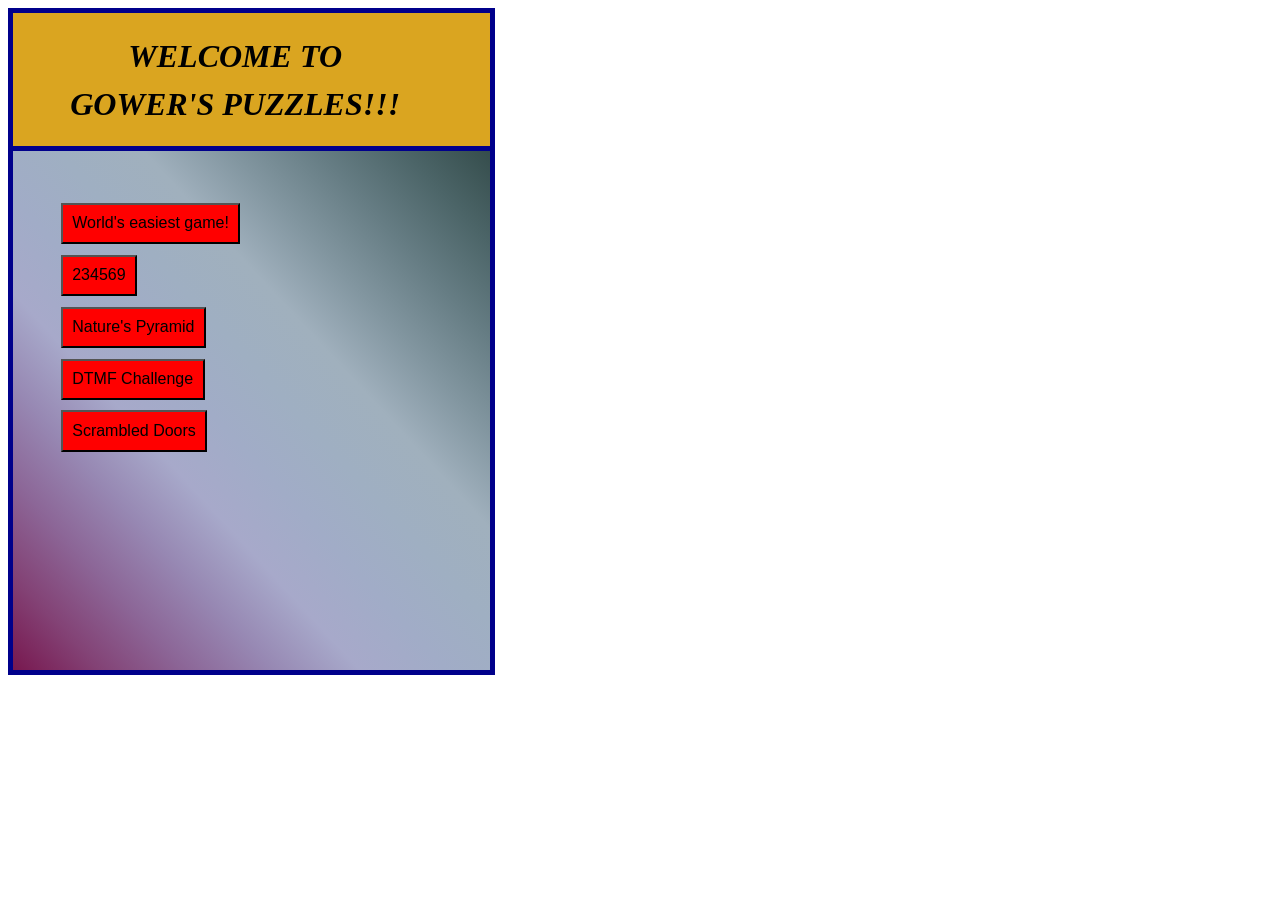
<file: index.html>
<!DOCTYPE html>
<html>
<head>
<meta charset="UTF-8">
<meta charset="UTF-8">
<meta name="author" content="Gower Cox">
<meta name="description" content="Home Page">
<meta name="viewport" content="width=device-width, initial-scale=1.0">
<link rel="stylesheet" href="mp_client.css">
<title>Welcome</title>
</head>
<body>

<div id="mainContainer">

  <div id="headerPortion">
    <p id="MCHP_MSG">WELCOME TO<br>GOWER'S PUZZLES!!!</p>
  </div>
  <div id="puzzleList">
  
  	<button type="button" id="playWEG"
	onclick="openPuzzle('WEGClient.html')">World's easiest game!</button>
  
  	<button type="button" id="play234560"
	onclick="openPuzzle('234569_main.html')">234569</button>
  
  	<button type="button" id="playNaturesPyramid"
	onclick="openPuzzle('np_client.html')">Nature's Pyramid</button>
  
  	<button type="button" id="playDTMFChallenge"
	onclick="openPuzzle('DTMFChallengeMain.html')">DTMF Challenge</button>
  
  	<button type="button" id="playScrambledDoors"
	onclick="openPuzzle('ScrambledDoorsMain.html')">Scrambled Doors</button>
	
  </div>

</div>


<span id="closeX" onclick="closePuzzle()">&times;</span>

<div id="gameContainer">
	<iframe id="gameFrame" title="Description of content"></iframe>
</div>
	
</body>
<script src="mp_client.js"></script>
</html>
</file>
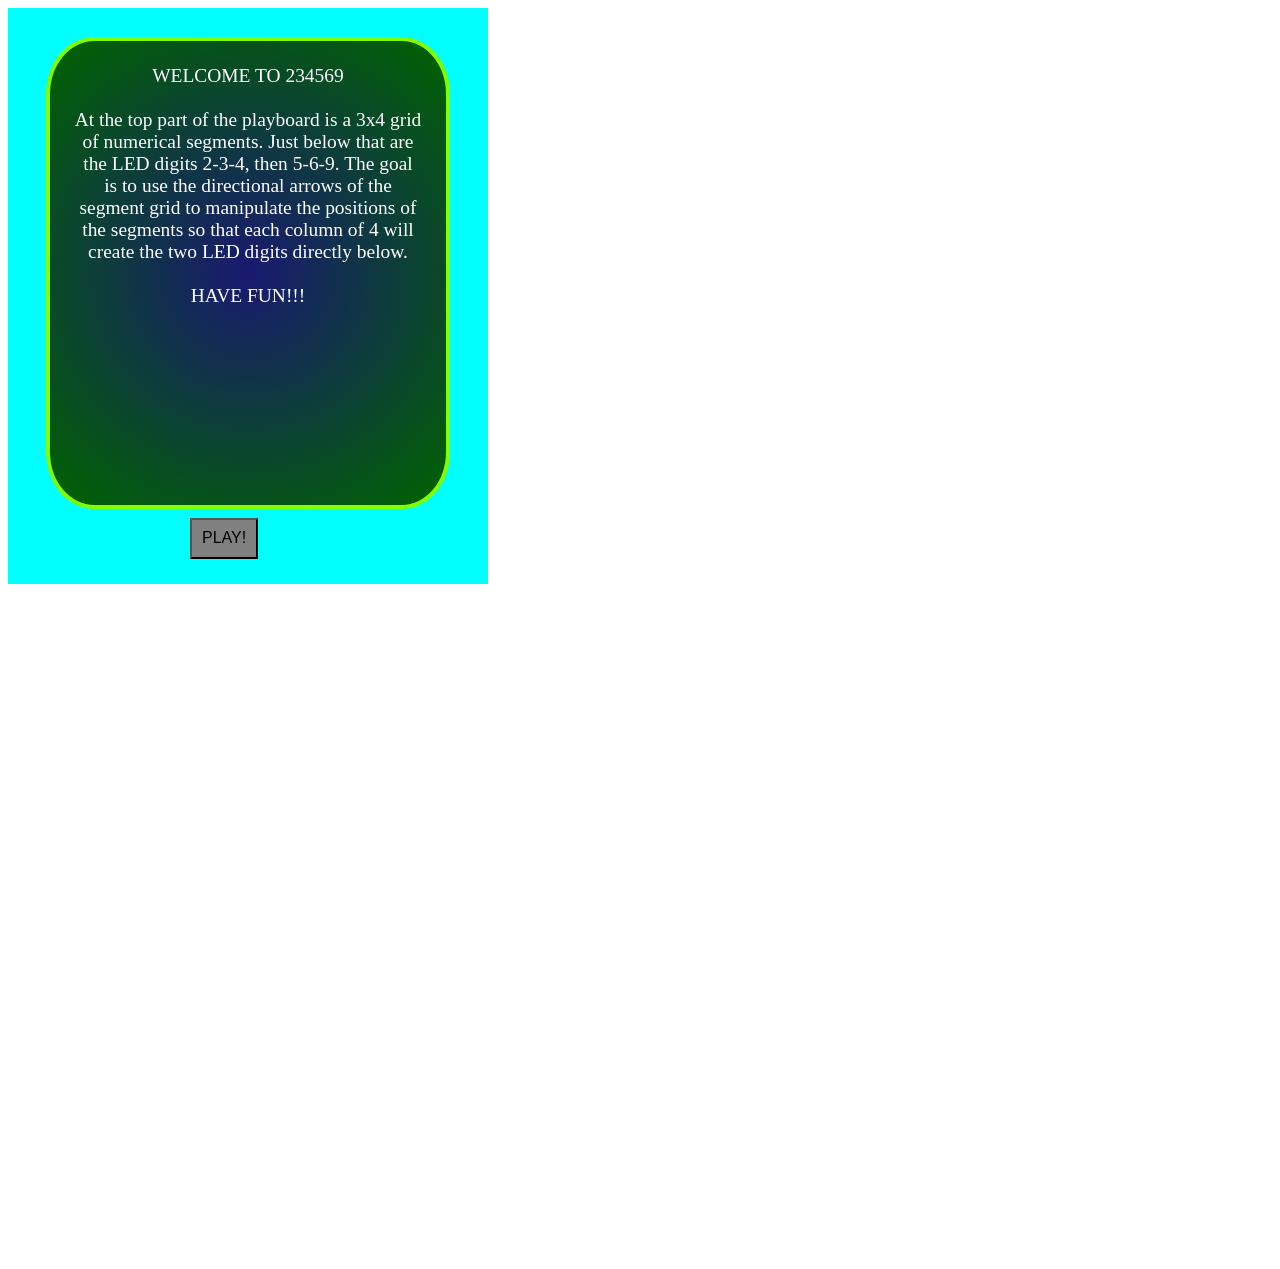
<file: 234569_main.html>
<!DOCTYPE html>
<html>
<head>
<meta charset="UTF-8">
<meta name="author" content="Gower Cox">
<meta name="description" content="Logic puzzle">
<meta name="viewport" content="width=device-width, initial-scale=1.0">
<link rel="stylesheet" href="234569_client.css">
<title>234569</title>
</head>
<body>

<div id="welcomeScreen" class="renderInvisible">
	<span id="welcomeScreenSpan"></span>
	<button type="button" id="playButton"
	onclick="enactPlayCallbackMC()"
    ontouchstart="enactPlayCallbackT()">PLAY!</button>
</div>

<div id="arrowContainer" class="renderInvisible">
	<button type="button" id="arrowTop_0" class="arrowTop" onclick="arrowCallbackMC(this)"></button>
	<button type="button" id="arrowTop_1" class="arrowTop" onclick="arrowCallbackMC(this)"></button>
	<button type="button" id="arrowTop_2" class="arrowTop" onclick="arrowCallbackMC(this)"></button>
	<button type="button" id="arrowRight_0" class="arrowRight" onclick="arrowCallbackMC(this)"></button>
	<button type="button" id="arrowRight_1" class="arrowRight" onclick="arrowCallbackMC(this)"></button>
	<button type="button" id="arrowRight_2" class="arrowRight" onclick="arrowCallbackMC(this)"></button>
	<button type="button" id="arrowRight_3" class="arrowRight" onclick="arrowCallbackMC(this)"></button>
	<button type="button" id="arrowLeft_0" class="arrowLeft" onclick="arrowCallbackMC(this)"></button>
	<button type="button" id="arrowLeft_1" class="arrowLeft" onclick="arrowCallbackMC(this)"></button>
	<button type="button" id="arrowLeft_2" class="arrowLeft" onclick="arrowCallbackMC(this)"></button>
	<button type="button" id="arrowLeft_3" class="arrowLeft" onclick="arrowCallbackMC(this)"></button>
	<button type="button" id="arrowBottom_0" class="arrowBottom" onclick="arrowCallbackMC(this)"></button>
	<button type="button" id="arrowBottom_1" class="arrowBottom" onclick="arrowCallbackMC(this)"></button>
	<button type="button" id="arrowBottom_2" class="arrowBottom" onclick="arrowCallbackMC(this)"></button>
	<div id="leftUndercolor"></div>
	<div id="midUndercolor"></div>
	<div id="rightUndercolor"></div>
</div>

<div id="nonArrowContainer" class="renderInvisible">
	<div id="leftUndercolor_na"></div>
	<div id="midUndercolor_na"></div>
	<div id="rightUndercolor_na"></div>
</div>

<div id="segmentGrid" class="renderInvisible">
  <div id="square_0_0_perimeter" class="squarePerimeter">
    <div id="IP_0_0" class="innerPerimeter innerPerimeterDefault">
    </div>
  </div>
  <div id="square_0_1_perimeter" class="squarePerimeter">
    <div id="IP_0_1" class="innerPerimeter innerPerimeterDefault">
    </div>
  </div>
  <div id="square_0_2_perimeter" class="squarePerimeter">
    <div id="IP_0_2" class="innerPerimeter innerPerimeterDefault">
    </div>
  </div>
  <div id="square_1_0_perimeter" class="squarePerimeter">
    <div id="IP_1_0" class="innerPerimeter innerPerimeterDefault">
    </div>
  </div>
  <div id="square_1_1_perimeter" class="squarePerimeter">
    <div id="IP_1_1" class="innerPerimeter innerPerimeterDefault">
    </div>
  </div>
  <div id="square_1_2_perimeter" class="squarePerimeter">
    <div id="IP_1_2" class="innerPerimeter innerPerimeterDefault">
    </div>
  </div>
  <div id="square_2_0_perimeter" class="squarePerimeter">
    <div id="IP_2_0" class="innerPerimeter innerPerimeterDefault">
    </div>
  </div>
  <div id="square_2_1_perimeter" class="squarePerimeter">
    <div id="IP_2_1" class="innerPerimeter innerPerimeterDefault">
    </div>
  </div>
  <div id="square_2_2_perimeter" class="squarePerimeter">
    <div id="IP_2_2" class="innerPerimeter innerPerimeterDefault">
    </div>
  </div>
  <div id="square_3_0_perimeter" class="squarePerimeter">
    <div id="IP_3_0" class="innerPerimeter innerPerimeterDefault">
    </div>
  </div>
  <div id="square_3_1_perimeter" class="squarePerimeter">
    <div id="IP_3_1" class="innerPerimeter innerPerimeterDefault">
    </div>
  </div>
  <div id="square_3_2_perimeter" class="squarePerimeter">
    <div id="IP_3_2" class="innerPerimeter innerPerimeterDefault">
    </div>
  </div>
  
</div>

<div id="rowOverlayGrid" class="renderInvisible">

	<div id="OGenericRow">
		<div id="rowSlider">
		  <div id="squareOGR_leftee_perimeter" class="squarePerimeter">
		    <div id="OGRIP_leftee" class="innerPerimeter">
		    </div>
		  </div>
		  <div id="squareOGR_0_perimeter" class="squarePerimeter">
		    <div id="OGRIP_0" class="innerPerimeter">
		    </div>
		  </div>
		  <div id="squareOGR_1_perimeter" class="squarePerimeter">
		    <div id="OGRIP_1" class="innerPerimeter">
		    </div>
		  </div>
		  <div id="squareOGR_2_perimeter" class="squarePerimeter">
		    <div id="OGRIP_2" class="innerPerimeter">
		    </div>
		  </div>
		  <div id="squareOGR_rightee_perimeter" class="squarePerimeter">
		    <div id="OGRIP_rightee" class="innerPerimeter">
		    </div>
		  </div>
		</div>  
	</div>

</div>

<div id="columnOverlayGrid" class="renderInvisible">

	<div id="OGenericColumn">
		<div id="columnSlider">
			<div id="columnOGC_uppee_perimeter" class="squarePerimeter">
			    <div id="OGCIP_uppee" class="innerPerimeter">
			    </div>
			</div>
			<div id="columnOGC_0_perimeter" class="squarePerimeter">
			    <div id="OGCIP_0" class="innerPerimeter">
			    </div>
			</div>
			<div id="columnOGC_1_perimeter" class="squarePerimeter">
			    <div id="OGCIP_1" class="innerPerimeter">
			    </div>
			</div>
			<div id="columnOGC_2_perimeter" class="squarePerimeter">
			    <div id="OGCIP_2" class="innerPerimeter">
			    </div>
			</div>
			<div id="columnOGC_3_perimeter" class="squarePerimeter">
			    <div id="OGCIP_3" class="innerPerimeter">
			    </div>
			</div>
			<div id="columnOGC_downee_perimeter" class="squarePerimeter">
			    <div id="OGCIP_downee" class="innerPerimeter">
			    </div>
			</div>
		</div>
	</div>

</div>

<div id="digitGrid" class="renderInvisible">
  <div id="digit_0_0_perimeter" class="digitPerimeter">
    <div id="DGIP_0_0" class="innerPerimeter innerPerimeterDefault">
    	<div class="piece0 pieceDefault"></div>
    	<div class="piece2 pieceDefault"></div>
    	<div class="piece3 pieceDefault"></div>
    	<div class="piece4 pieceDefault"></div>
    	<div class="piece6 pieceDefault"></div>
    </div>
  </div>
  <div id="digit_0_1_perimeter" class="digitPerimeter">
    <div id="DGIP_0_1" class="innerPerimeter innerPerimeterDefault">
    	<div class="piece0 pieceDefault"></div>
    	<div class="piece2 pieceDefault"></div>
    	<div class="piece3 pieceDefault"></div>
    	<div class="piece5 pieceDefault"></div>
    	<div class="piece6 pieceDefault"></div>
    </div>
  </div>
  <div id="digit_0_2_perimeter" class="digitPerimeter">
    <div id="DGIP_0_2" class="innerPerimeter innerPerimeterDefault">
    	<div class="piece1 pieceDefault"></div>
    	<div class="piece2 pieceDefault"></div>
    	<div class="piece3 pieceDefault"></div>
    	<div class="piece5 pieceDefault"></div>
    </div>
  </div>
  <div id="digit_1_0_perimeter" class="digitPerimeter">
    <div id="DGIP_1_0" class="innerPerimeter innerPerimeterDefault">
    	<div class="piece0 pieceDefault"></div>
    	<div class="piece1 pieceDefault"></div>
    	<div class="piece3 pieceDefault"></div>
    	<div class="piece5 pieceDefault"></div>
    	<div class="piece6 pieceDefault"></div>
    </div>
  </div>
  <div id="digit_1_1_perimeter" class="digitPerimeter">
    <div id="DGIP_1_1" class="innerPerimeter innerPerimeterDefault">
    	<div class="piece0 pieceDefault"></div>
    	<div class="piece1 pieceDefault"></div>
    	<div class="piece3 pieceDefault"></div>
    	<div class="piece4 pieceDefault"></div>
    	<div class="piece5 pieceDefault"></div>
    	<div class="piece6 pieceDefault"></div>
    </div>
  </div>
  <div id="digit_1_2_perimeter" class="digitPerimeter">
    <div id="DGIP_1_2" class="innerPerimeter innerPerimeterDefault">
    	<div class="piece0 pieceDefault"></div>
    	<div class="piece1 pieceDefault"></div>
    	<div class="piece2 pieceDefault"></div>
    	<div class="piece3 pieceDefault"></div>
    	<div class="piece5 pieceDefault"></div>
    	<div class="piece6 pieceDefault"></div>
    </div>
  </div>
</div>


<div id="tallyBoard" class="renderInvisible">
  <span id="turnCountLabel">Turn Count</span>
  <p id="TCField"></p>
  <button id="resetButton" type="button" class="" onclick="resetMC()" ontouchstart="resetT()"></button>
  <span id="GOLabel" class="renderInvisible">GAME OVER!!!</span>
  <span id="RLabel" class="renderInvisible">Resetting…</span>
  <p id="TBGO_smiley" class="renderInvisible">&#128578;</p>
</div>

<div id="keepGoingDialogueNFM" class="renderInvisible">
  <span id="KGD_MSGNFM">Partially matched!!!</span>
  <p id="KGD_smileyNFM">&#128578;</p>
</div>

<div id="keepGoingDialogueNM" class="renderInvisible">
  <span id="KGD_MSGNM">Keep going!!!</span>
  <p id="KGD_smileyNM">&#128578;</p>
</div>

<div id="gameOverDialogue" class="renderInvisible">
  <span id="GOMSG"></span>
  <p id="GO_smiley1">&#128578;</p>
  <p id="GO_smiley2">&#128578;</p>
  <p id="GO_smiley3">&#128578;</p>
</div>


</body>
<script src="234569_main.js"></script>
<script src="np_utilities.js"></script>
<script src="sound.js"></script>
</html>
</file>
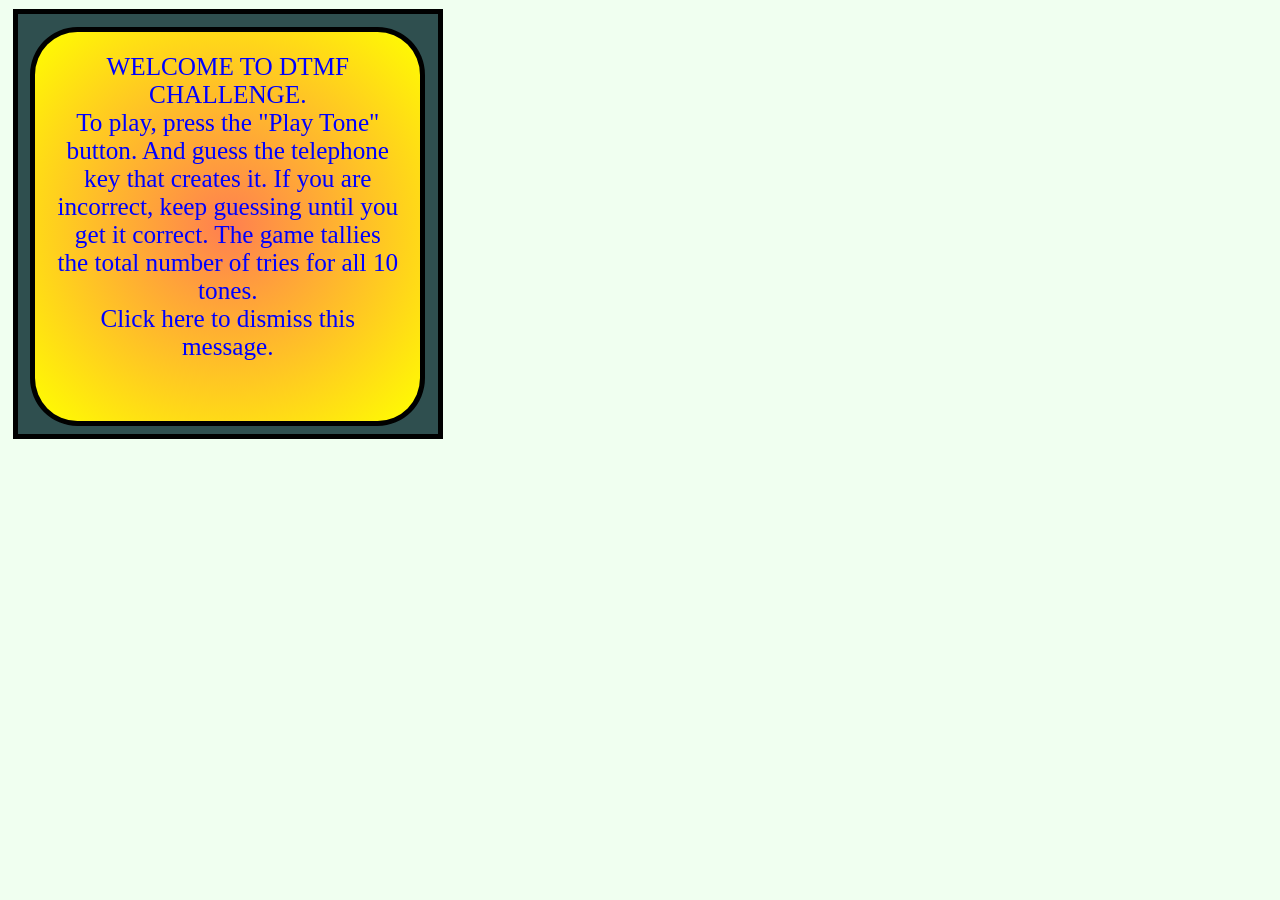
<file: DTMFChallengeMain.html>
<!DOCTYPE html>
<html>
<head>
<meta charset="UTF-8">
<meta name="author" content="Gower Cox">
<meta name="description" content="Logic puzzle">
<meta name="viewport" content="width=device-width, initial-scale=1.0">
<link rel="stylesheet" href="DTMFChallenge.css">
<title>DTMF CHALLENGE</title>
</head>
<body>

<div id="welcomeScreen" class="renderInvisible" 
	    onclick="closeWelcomeScreenMC()"
	    ontouchstart="closeWelcomeScreenT()">
	<span id="welcomeScreenSpan"></span>
</div>

<div id="playBoard" class="renderInvisible">
	<div id="digit1" class="position1 digit" onclick="tryToneMC(this)" ontouchstart="tryToneT(this)">1</div>
	<div id="digit2" class="position2 digit" onclick="tryToneMC(this)" ontouchstart="tryToneT(this)">2</div>
	<div id="digit3" class="position3 digit" onclick="tryToneMC(this)" ontouchstart="tryToneT(this)">3</div>
	<div id="digit4" class="position4 digit" onclick="tryToneMC(this)" ontouchstart="tryToneT(this)">4</div>
	<div id="digit5" class="position5 digit" onclick="tryToneMC(this)" ontouchstart="tryToneT(this)">5</div>
	<div id="digit6" class="position6 digit" onclick="tryToneMC(this)" ontouchstart="tryToneT(this)">6</div>
	<div id="digit7" class="position7 digit" onclick="tryToneMC(this)" ontouchstart="tryToneT(this)">7</div>
	<div id="digit8" class="position8 digit" onclick="tryToneMC(this)" ontouchstart="tryToneT(this)">8</div>
	<div id="digit9" class="position9 digit" onclick="tryToneMC(this)" ontouchstart="tryToneT(this)">9</div>
	<div id="digit0" class="position0 digit" onclick="tryToneMC(this)" ontouchstart="tryToneT(this)">0</div>
	<span id="redX" class="renderInvisible">&#x274C;</span>
	<span id="greenCheckmark" class="renderInvisible">&#x2705;</span>
</div>

<div id="tallyBoard" class="renderInvisible">
	<span id="TBTriesLabel">Tries:</span>
	<p id="TBTriesField"></p>
	<button id="reButton" type="button"
		onclick="resetMC()"
		ontouchstart="resetT()">RESET</button>
	<button id="playRandomTone" type="button"
		onclick="playRandomToneMC()"
		ontouchstart="playRandomToneT()">Play Tone</button>
	<span id="GOFinalMessage" class="renderInvisible">Game Over</span>
	<div class="VScontainer">
		<input id="volumeSlider" type="range" min="1" max="100" value="60">
	</div>
</div>

<div id="gamOverPopup" class="renderInvisible">
	<span id="GOPMessage"></span>
	<span id="GOPSmily">&#128515;</span>
</div>

<div id="blockingOverlay" class="renderInvisible">
</div>



</body>
<script src="DTMFChallengeMain.js"></script>
<script src="sound.js"></script>
<script src="np_utilities.js"></script>
</html>
</file>
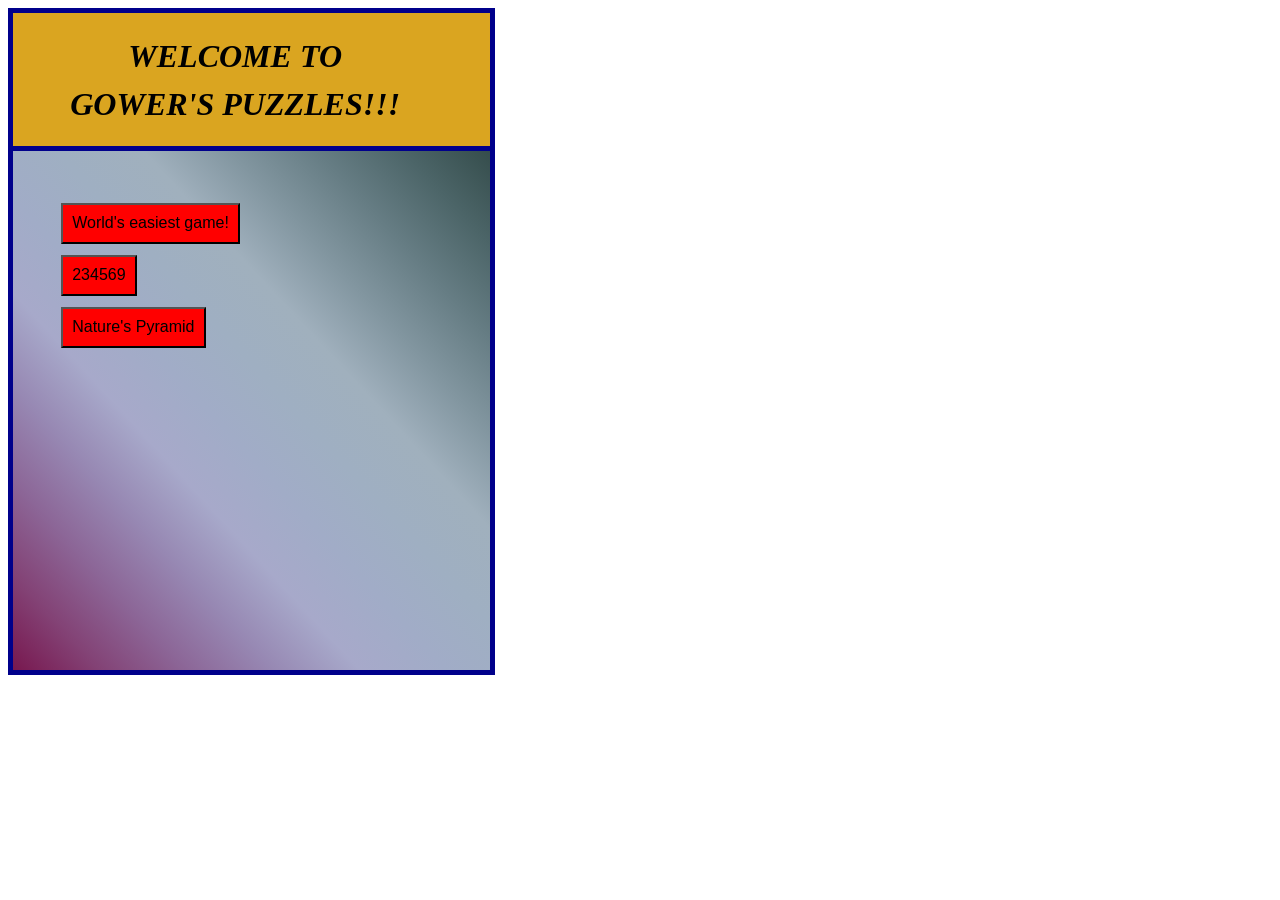
<file: mp_client.html>
<!DOCTYPE html>
<html>
<head>
<meta charset="UTF-8">
<meta charset="UTF-8">
<meta name="author" content="Gower Cox">
<meta name="description" content="Home Page">
<meta name="viewport" content="width=device-width, initial-scale=1.0">
<link rel="stylesheet" href="mp_client.css">
<title>Welcome</title>
</head>
<body>

<div id="mainContainer">

  <div id="headerPortion">
    <p id="MCHP_MSG">WELCOME TO<br>GOWER'S PUZZLES!!!</p>
  </div>
  <div id="puzzleList">
  
  	<button type="button" id="playWEG"
	onclick="openPuzzle('WEGClient.html')">World's easiest game!</button>
  
  	<button type="button" id="play234560"
	onclick="openPuzzle('234569_main.html')">234569</button>
  
  	<button type="button" id="playNaturesPyramid"
	onclick="openPuzzle('np_client.html')">Nature's Pyramid</button>
	
  </div>

</div>


<span id="closeX" onclick="closePuzzle()">&times;</span>

<div id="gameContainer">
	<iframe id="gameFrame" title="Description of content"></iframe>
</div>
	
</body>
<script src="mp_client.js"></script>
</html>
</file>
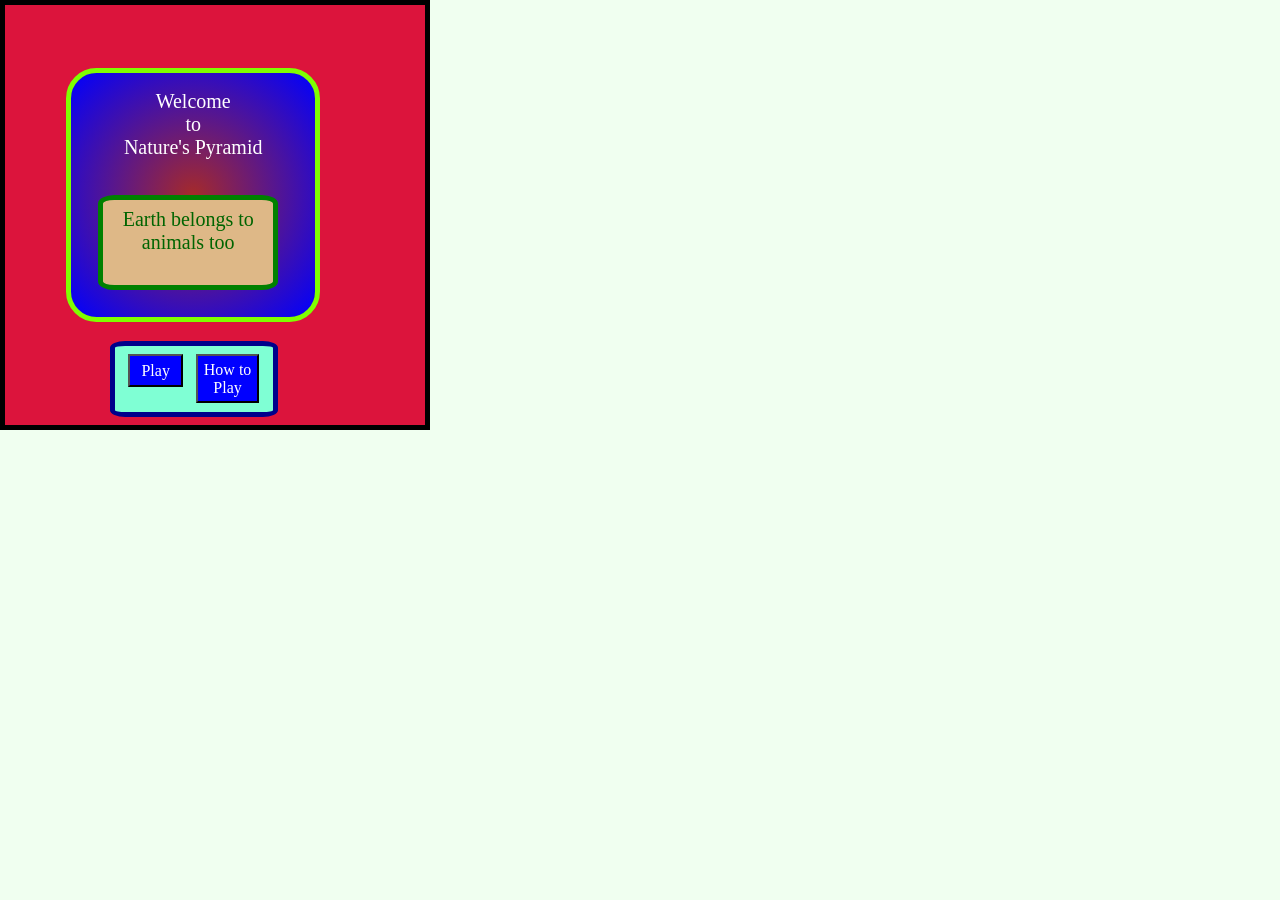
<file: np_client.html>
<!DOCTYPE html>
<html>
<head>
<meta charset="UTF-8">
<meta name="author" content="Gower Cox">
<meta name="description" content="Logic puzzle">
<meta name="viewport" content="width=device-width, initial-scale=1.0">
<link rel="stylesheet" href="np_client.css">
<title>Nature's Pyramid</title>
</head>
<body>

<div id="welcomeScreen" class="renderInvisible">
  <div id="helloBox">
    <span>Welcome<br> to <br>Nature's Pyramid<br><br></span>
    <div id="sloganContainer">
      <span id="sloganSpan"></span>
    </div>
  </div>
  <div id="buttonContainer">
    <button type="button" id="playButton"
	    onclick="enactPlayMC()"
	    ontouchstart="enactPlayT()">Play</button>   
    <button type="button" id="instructionButton"
	    onclick="displayInstructionsMC()"
	    ontouchstart="displayInstructionsT()">How to<br>Play</button>
  </div>
</div>

<div id="instructionOverlay" class="renderInvisible"
	    onclick="closeInstructionOverlayMC()"
	    ontouchstart="closeInstructionOverlayT()">
    <span id="instructionDescriptionSpan"></span>
</div>

<div id="titleContainer" class="renderInvisible">
	<span id="TCLeft">Nature's</span>
	<span id="TCRight">Pyramid</span>
</div>

<div id="mainPyramid" class="renderInvisible">
  <div id="pl1" class="pyramidLevel">
     <div id="pl1_1" class="emojiSlot renderInvisible"></div>
     <div id="pl1LevelLabel" class="renderInvisible">AIR LEVEL</div>
  </div>
  <div id="pl2" class="pyramidLevel">
     <div id="pl2_1" class="eCommon2 emojiSlot renderInvisible"></div>
     <div id="pl2_2" class="eCommon2 emojiSlot renderInvisible"></div>
     <div id="pl2LevelLabel" class="renderInvisible">LAND/FOREST LEVEL</div>
  </div>
  <div id="pl3" class="pyramidLevel">
     <div id="pl3_1" class="eCommon3 emojiSlot renderInvisible"></div>
     <div id="pl3_2" class="eCommon3 emojiSlot renderInvisible"></div>
     <div id="pl3_3" class="eCommon3 emojiSlot renderInvisible"></div>
     <div id="pl3LevelLabel" class="renderInvisible">SEA LEVEL</div>
  </div>	
</div>

<div id="bottomBoard" class="renderInvisible">
	<span id="ETLabel"></span>
	<div id="emojiTray">
	  <span id="emojiTraySlot1" class="emojiTrayDesc" 
	  	onclick="emojiClickMC(this)"
		ontouchstart="emojiClickT(this)"></span>
	  <span id="emojiTraySlot2" class="emojiTrayDesc" 
	  	onclick="emojiClickMC(this)"
		ontouchstart="emojiClickT(this)"></span>
	  <span id="emojiTraySlot3" class="emojiTrayDesc" 
	  	onclick="emojiClickMC(this)"
		ontouchstart="emojiClickT(this)"></span>
	  <span id="emojiTraySlot4" class="emojiTrayDesc" 
	  	onclick="emojiClickMC(this)"
		ontouchstart="emojiClickT(this)"></span>
	  <span id="emojiTraySlot5" class="emojiTrayDesc" 
	  	onclick="emojiClickMC(this)"
		ontouchstart="emojiClickT(this)"></span>
	  <span id="emojiTraySlot6" class="emojiTrayDesc" 
	  	onclick="emojiClickMC(this)"
		ontouchstart="emojiClickT(this)"></span>
	  <span id="emojiTraySlot7" class="emojiTrayDesc" 
	  	onclick="emojiClickMC(this)"
		ontouchstart="emojiClickT(this)"></span>
	  <span id="emojiTraySlot8" class="emojiTrayDesc" 
	  	onclick="emojiClickMC(this)"
		ontouchstart="emojiClickT(this)"></span>
	</div>
	<span id="scoreLabel">Score:</span>
	<p id="scoreField" class="scoreFieldWhite"></p>
	<div>
		<button id="reButton" type="button"
		onclick="resetMC()"
		ontouchstart="resetT()">RESET!</button>
	</div>
	<span id="retriesLabel">Retries<br>left:</span>
	<p id="retriesField" class="scoreFieldWhite"></p>
</div>

<div id="pointsFlasher" class="renderInvisible">
	<span id="PFMessage"></span>
</div>

<div id="TLOption" class="renderInvisible">
	<span id="TLOLabel">For this level just played:</span>
	<span id="TIMsg"></span>
	<span id="LIMsg"></span>
	<button id="takeIt" type="button"
		onclick="takeItMC()"
		ontouchstart="takeItT()">Take it</button>
	<button id="leaveIt" type="button"
		onclick="leaveItMC()"
		ontouchstart="leaveItT()">Leave it</button>
</div>

<div id="advanceLevelPopup" class="renderInvisible">
	<span id="ALMsg"></span>
</div>

<div id="leaveItPopup" class="renderInvisible">
	<span id="LIPMsg"></span>
</div>



</body>
<script src="np_main.js"></script>
<script src="np_utilities.js"></script>
<script src="sound.js"></script>
</html>
</file>
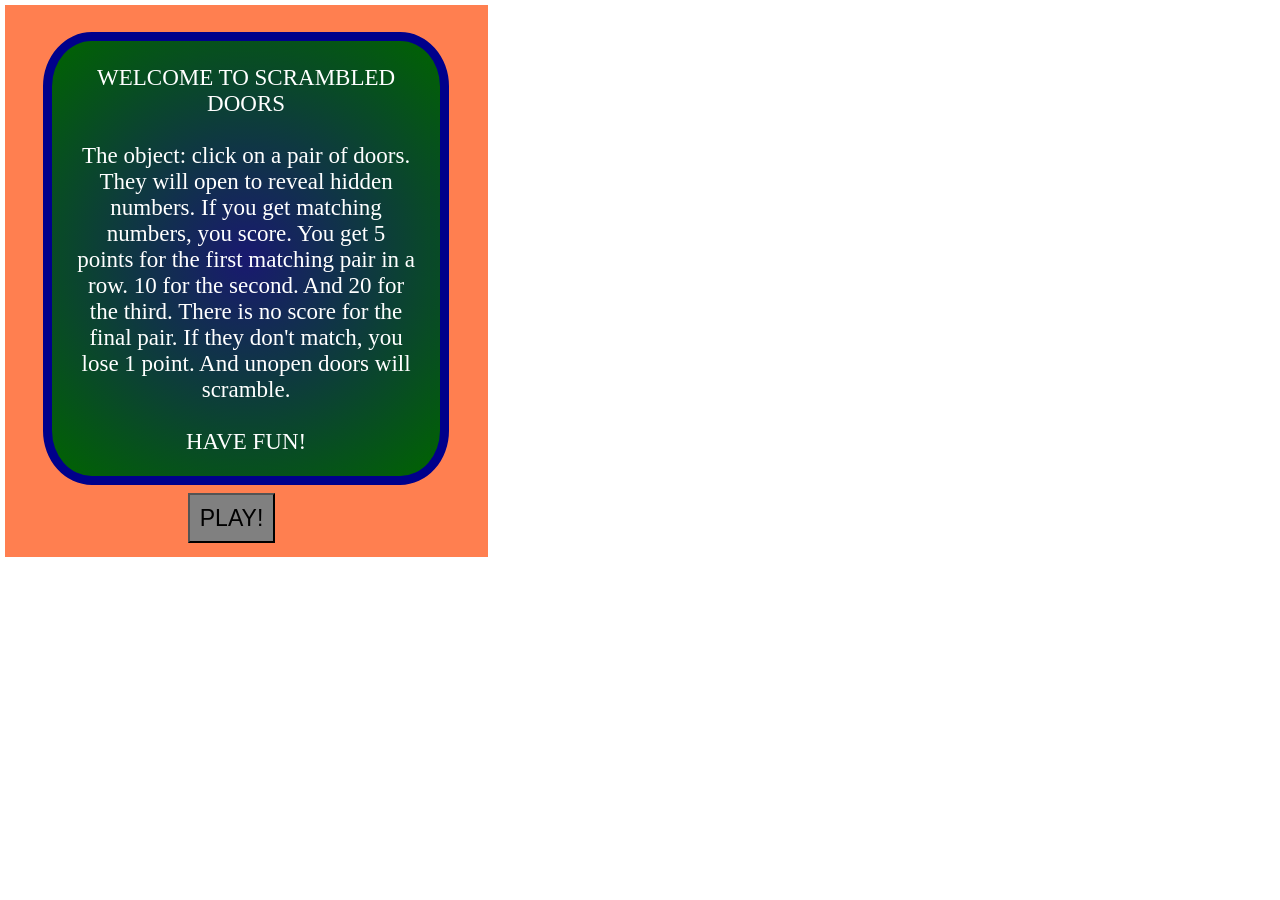
<file: ScrambledDoorsMain.html>
<!DOCTYPE html>
<html>
<head>
<meta charset="UTF-8">
<meta name="author" content="Gower Cox">
<meta name="description" content="Logic puzzle">
<meta name="viewport" content="width=device-width, initial-scale=1.0">
<link rel="stylesheet" href="ScrambledDoors.css">
<title>Scrambled Doors</title>
</head>
<body>


<div id="welcomeScreen" class="renderInvisible">
	<span id="welcomeScreenSpan"></span>
	<button type="button" id="playButton"
	onclick="enactPlayCallbackMC()"
    ontouchstart="enactPlayCallbackT()">PLAY!</button>
</div>

<div id="playBoard">

	<div id="doorContainer1" class="doorContainer position1" onclick="openDoorMC(this)" ontouchstart="openDoorT(this)">
		<div class="secretNumber"></div>
		<div class="door">
			<div class="handle"></div>
		</div>
	</div>

	<div id="doorContainer2" class="doorContainer position2" onclick="openDoorMC(this)" ontouchstart="openDoorT(this)">
		<div class="secretNumber"></div>
		<div class="door">
			<div class="handle"></div>
		</div>
	</div>

	<div id="doorContainer3" class="doorContainer position3" onclick="openDoorMC(this)" ontouchstart="openDoorT(this)">
		<div class="secretNumber"></div>
		<div class="door">
			<div class="handle"></div>
		</div>
	</div>

	<div id="doorContainer4" class="doorContainer position4" onclick="openDoorMC(this)" ontouchstart="openDoorT(this)">
		<div class="secretNumber"></div>
		<div class="door">
			<div class="handle"></div>
		</div>
	</div>

	<div id="doorContainer5" class="doorContainer position5" onclick="openDoorMC(this)" ontouchstart="openDoorT(this)">
		<div class="secretNumber"></div>
		<div class="door">
			<div class="handle"></div>
		</div>
	</div>

	<div id="doorContainer6" class="doorContainer position6" onclick="openDoorMC(this)" ontouchstart="openDoorT(this)">
		<div class="secretNumber"></div>
		<div class="door">
			<div class="handle"></div>
		</div>
	</div>

	<div id="doorContainer7" class="doorContainer position7" onclick="openDoorMC(this)" ontouchstart="openDoorT(this)">
		<div class="secretNumber"></div>
		<div class="door">
			<div class="handle"></div>
		</div>
	</div>

	<div id="doorContainer8" class="doorContainer position8" onclick="openDoorMC(this)" ontouchstart="openDoorT(this)">
		<div class="secretNumber"></div>
		<div class="door">
			<div class="handle"></div>
		</div>
	</div>
	
	<span id="SDTitle">SCRAMBLED<br>DOORS</span>
	
</div>

<div id="tallyBoard" class="renderInvisible">
	<span id="TBCPVLabel">Current Match Value:</span>
	<p id="TBCPVField"></p>
	<span id="TBSLabel">Score:</span>
	<p id="TBSField" class="TBSFieldWhite"></p>
	<button id="reButton" type="button" onclick="resetMC()" ontouchstart="resetT()"></button>
	<span id="TBGOMSG" class="renderInvisible">GAME OVER</span>
</div>


<div id="noMatchGraphic" class="renderInvisible">
	<span id="NMGMSG">SORRY!<br>No Match!</span>
	<span id="NMGMSG2"></span>
</div>


<div id="matchGraphic" class="renderInvisible">
	<span id="MGMSG"></span>
</div>

<div id="gameOver" class="renderInvisible">
	<span id="GOMSG"></span>
</div>

<div id="resetGraphic" class="renderInvisible">
	<span id="RGMSG"></span>
</div>


</body>

<script src="ScrambledDoors.js"></script>
<script src="np_utilities.js"></script>
<script src="sound.js"></script>

</html>
</file>
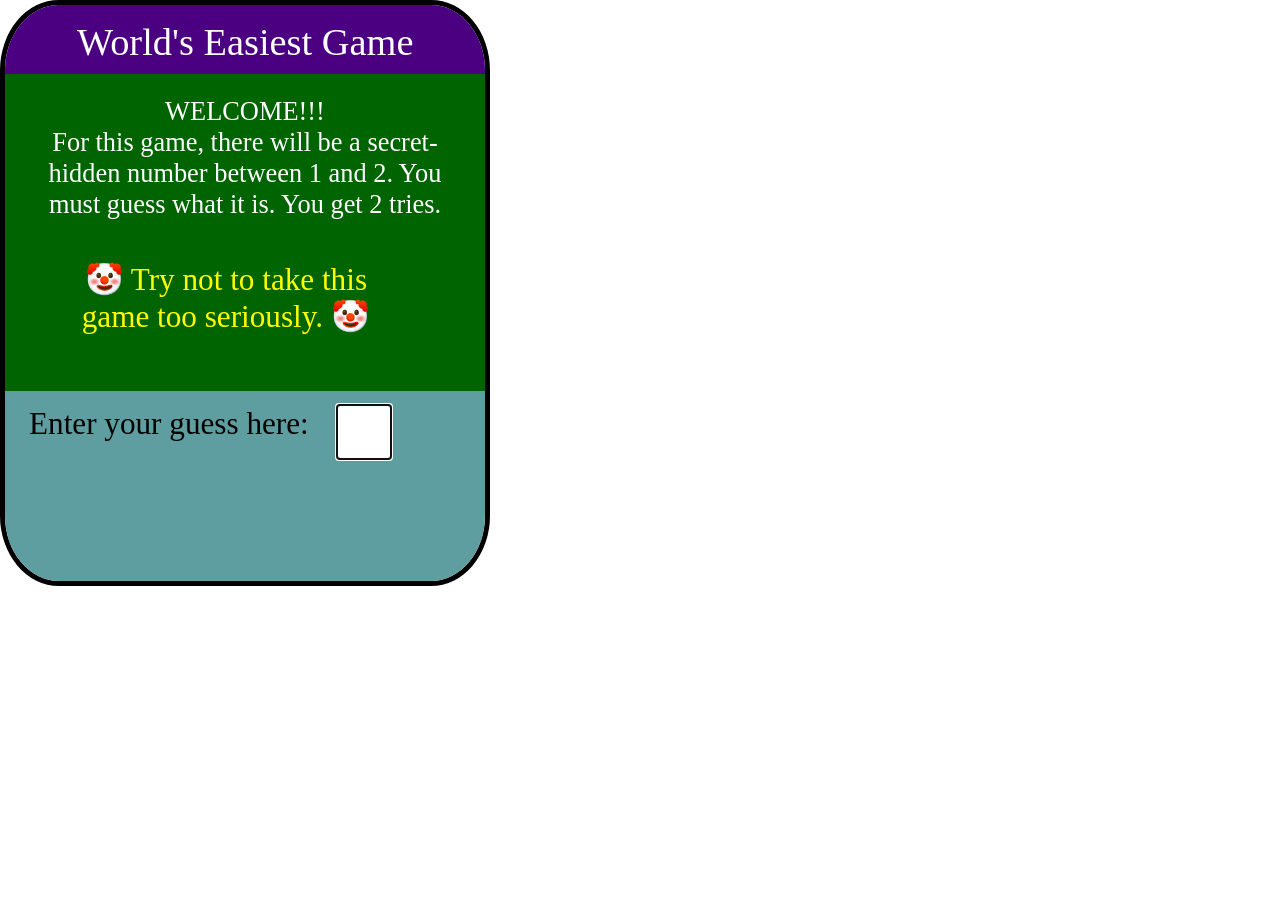
<file: WEGClient.html>
<!DOCTYPE html>
<html>
<head>
<meta charset="UTF-8">
<meta name="author" content="Gower Cox">
<meta name="description" content="Logic puzzle">
<meta name="viewport" content="width=device-width, initial-scale=1.0">
<link rel="stylesheet" href="WEGClient.css">
<title>World's Easiest Game</title>
</head>
<body>

<div id="mainContainer">
	<div id="titlePortion">
		<span id="TPTitle">World's Easiest Game</span>
	</div>
	<div id="instructionPortion">
		<span id="IPMsg1"></span>
		<span id="IPMsg2"></span>
	</div>
	<div id="playPortion">
		<span id="PPLabel1">Enter your guess here:</span>
		<input id="guessField" type="text" maxlength="1" autocomplete="off">
	</div>
	<div id="playPortionCorrectAnswer" class="renderInvisible">
		<span id="PPCALabel"></span>
		<button type="button" class="replayButtonClass"
	    onclick="resetMC()" ontouchstart="resetT()">Replay</button>  
	</div>
	<div id="wrongAnswer" class="renderInvisible">
		<span id="WALabel"></span>
	</div>
	<div id="sorryGameOver" class="renderInvisible">
		<span id="SGOLabel"></span>
		<button type="button" class="replayButtonClass"
	    onclick="resetMC()" ontouchstart="resetT()">Replay</button>  
	</div>
</div>

<div id="oopsPopup" class="renderInvisible">
	<span id="OPMSG">Please enter<br>a "1" or a "2"</span>
</div>

</body>
<script src="WEGMain.js"></script>
<script src="sound.js"></script>
<script src="np_utilities.js"></script>
</html>
</file>
<file: mp_client.css>
@charset "UTF-8";

:root {
	--mainDimension: 480px;
	--basicWidth: 487px;
	--basicHeight: 667px;
}


#mainContainer {
  position: absolute;
  width: var(--basicWidth);
  height: var(--basicHeight);
  border: 5px solid DarkBlue;
  box-sizing: border-box;
}

#headerPortion {
  position: absolute;
  left: 0%;
  top: 0%;
  height: 21%;
  width:  100%;
  background: GoldenRod;
  border-bottom: 5px solid DarkBlue;
  box-sizing: border-box;
}
#MCHP_MSG {
  position: absolute;
  top: -10%;
  left: 12%;
  text-align: center;
  font: italic small-caps bold 32px/1.5 "Apple Chancery";
}

#puzzleList {
  position: absolute;
  left: 0%;
  top: 21%;
  height: 79%;
  width:  100%;
  background-image: linear-gradient(to right top, #78184f, #834275, #8c6697, #9788b3, #a7a9ca, #a1acc7, #9fafc2, #a0b0bd, #8296a0, #667d84, #4c6568, #354d4c);
}


#playWEG {
  position: absolute;
  background-color: red;
  padding: 2% 2%;
  top: 10%;
  left: 10%;
  font-size: calc(var(--basis)*0.6667);
  cursor: pointer;
}

#play234560 {
  position: absolute;
  background-color: red;
  padding: 2% 2%;
  top: 20%;
  left: 10%;
  font-size: calc(var(--basis)*0.6667);
  cursor: pointer;
}

#playNaturesPyramid {
  position: absolute;
  background-color: red;
  padding: 2% 2%;
  top: 30%;
  left: 10%;
  font-size: calc(var(--basis)*0.6667);
  cursor: pointer;
}

#playDTMFChallenge {
  position: absolute;
  background-color: red;
  padding: 2% 2%;
  top: 40%;
  left: 10%;
  font-size: calc(var(--basis)*0.6667);
  cursor: pointer;
}

#playScrambledDoors {
  position: absolute;
  background-color: red;
  padding: 2% 2%;
  top: 50%;
  left: 10%;
  font-size: calc(var(--basis)*0.6667);
  cursor: pointer;
}



/* ********************************** */
#gameContainer {
  position: absolute;
  width: var(--basicWidth);
  height: var(--basicHeight);
  display: none;
  box-sizing: border-box;
}
#closeX {
  position: absolute;
  display: none;
  z-index: 5;
  top: 10px;
  left: 456px;
  color: black;
  font-size: 63px;
  font-weight: bold;
}
#closeX:hover,
#closeX:focus {
  color: #000;
  text-decoration: none;
  cursor: pointer;
}
/* ********************************** */
#gameFrame {
  position: absolute;
  left: 0%;
  top: 0%;
  height: 100%;
  width:  100%;
  border: none;
}

/* ********************************** */
.phaseInGeneral {
  animation: phaseIn 1.5s;
}
 @keyframes phaseIn {
 	from { opacity: 0.0;}
 	to { opacity: 1.0;}
}

/* ****************************** */
.phaseOutGeneral {
	animation: phaseOut 1.5s;
}
@keyframes phaseOut {
  from { opacity: 1.0; }
  to { opacity: 0; }
}
</file>
<file: 234569_client.css>
@charset "UTF-8";

:root {
  --basis: 24px;
  --wholeGridSide: calc(var(--basis)*20);
  --squareWidth: calc(var(--wholeGridSide)*0.1667);
  --squareHeight: var(--squareWidth);
  --fontSize: calc(var(--basis)*1.0);
}

.renderInvisible {
  visibility: hidden;
}

#welcomeScreen {
  position: absolute;
  z-index: 2;
  width: var(--wholeGridSide);
  height: calc(var(--wholeGridSide)*1.2);
  background-color: aqua;
}

#welcomeScreenSpan {
  position: absolute;
  color: white;
  font-size: calc(var(--basis)*0.81);
  font-family: "Times New Roman", Georgia, serif;
  background-image: radial-gradient(circle, MidnightBlue, DarkGreen);
  left: 8%;
  top: 5%;
  height: 82%;
  width:  84%;
  border: calc(var(--basis)*0.20833) solid Chartreuse;
  border-radius: 12%;
  text-align: center;
  box-sizing: border-box;
  padding: 5% 5% 5% 5%;
}

#playButton {
  position: absolute;
  background-color: grey;
  padding: 2% 2%;
  top: 88.5%;
  left: 38%;
  font-size: calc(var(--basis)*0.6667);
  cursor: pointer;
}

/* ***************************** */
#segmentGrid, #rowOverlayGrid, #columnOverlayGrid {
  position: absolute;
  top: calc(var(--basis)*1.7);
  left: calc(var(--basis)*2.2);
}

.squarePerimeter {
  position: absolute;
  width: var(--squareWidth);
  height: var(--squareHeight);
  background-color: black;
  border: calc(var(--basis)*0.1) solid DarkCyan;
  box-sizing: border-box;
}

#square_0_0_perimeter {
	top: calc(var(--squareWidth)*0.0);
	left: calc(var(--squareWidth)*0.0);
}
#square_0_1_perimeter {
	top: calc(var(--squareWidth)*0.0);
	left: calc(var(--squareWidth)*1.1);
}
#square_0_2_perimeter {
	top: calc(var(--squareWidth)*0.0);
	left: calc(var(--squareWidth)*2.2);
}

#square_1_0_perimeter {
	top: calc(var(--squareWidth)*1.0);
	left: calc(var(--squareWidth)*0.0);
}
#square_1_1_perimeter {
	top: calc(var(--squareWidth)*1.0);
	left: calc(var(--squareWidth)*1.1);
}
#square_1_2_perimeter {
	top: calc(var(--squareWidth)*1.0);
	left: calc(var(--squareWidth)*2.2);
}

#square_2_0_perimeter {
	top: calc(var(--squareWidth)*2.0);
	left: calc(var(--squareWidth)*0.0);
}
#square_2_1_perimeter {
	top: calc(var(--squareWidth)*2.0);
	left: calc(var(--squareWidth)*1.1);
}
#square_2_2_perimeter {
	top: calc(var(--squareWidth)*2.0);
	left: calc(var(--squareWidth)*2.2);
}

#square_3_0_perimeter {
	top: calc(var(--squareWidth)*3.0);
	left: calc(var(--squareWidth)*0.0);
}
#square_3_1_perimeter {
	top: calc(var(--squareWidth)*3.0);
	left: calc(var(--squareWidth)*1.1);
}
#square_3_2_perimeter {
	top: calc(var(--squareWidth)*3.0);
	left: calc(var(--squareWidth)*2.2);
}

.innerPerimeterDefault {
	background-color: black;
}
.innerPerimeterGreenYellow {
	background-color: GreenYellow;
}
.innerPerimeterDeepPink {
	background-color: DeepPink;
}
.innerPerimeterDarkTurquoise {
	background-color: DarkTurquoise;
}
.innerPerimeterWhite {
	background-color: white;
}
.innerPerimeterEnhance {
	transform: scale(1.1) skewX(-5deg);
}
.innerPerimeter {
	position: absolute;
	top: 10%;
	left: 10%;
	height: 80%;
	width: 80%;
	transform: skewX(-5deg);
}

.rowPos0 {
	top: calc(var(--squareHeight)*0.0);
}
.rowPos1 {
	top: calc(var(--squareHeight)*1.0);
}
.rowPos2 {
	top: calc(var(--squareHeight)*2.0);
}
.rowPos3 {
	top: calc(var(--squareHeight)*3.0);
}

#OGenericRow {
	position: absolute;
	left: calc(var(--squareWidth)*-1.0);
	width: calc(var(--squareWidth)*5.0);
	height: var(--squareHeight);
	clip-path: polygon( var(--squareWidth) 0%, calc(var(--squareWidth)*4.0) 0%, calc(var(--squareWidth)*4.0) var(--squareHeight), var(--squareWidth) var(--squareHeight) );
	z-index: 2;
}

#rowSlider {
	position: absolute;
	left: 0%;
}

#squareOGR_leftee_perimeter {
	top: 0%;
	left: calc(var(--squareWidth)*0.0);
}
#squareOGR_0_perimeter {
	top: 0%;
	left: calc(var(--squareWidth)*1.1);
}
#squareOGR_1_perimeter {
	top: 0%;
	left: calc(var(--squareWidth)*2.2);
}
#squareOGR_2_perimeter {
	top: 0%;
	left: calc(var(--squareWidth)*3.3);
}
#squareOGR_rightee_perimeter {
	top: 0%;
	left: calc(var(--squareWidth)*4.4);
}

.add_rowSlideToLeft {
	animation: rowSlideToLeft 1.5s;
 }
@keyframes rowSlideToLeft {
  from { left: -2%; }
  to { left: -24%; }
}

.add_rowSlideToRight {
	animation: rowSlideToRight 1.5s;
 }
@keyframes rowSlideToRight {
  from { left: 0%; }
  to { left: 20%; }
}


.columnPos0 {
	left: calc(var(--squareWidth)*0.0);
}
.columnPos1 {
	left: calc(var(--squareWidth)*1.1);
}
.columnPos2 {
	left: calc(var(--squareWidth)*2.2);
}


#OGenericColumn {
	position: absolute;
	top: calc(var(--squareHeight)*-1.0);
	height: calc(var(--squareHeight)*6.0);
	width: var(--squareWidth);
	clip-path: polygon( 0% var(--squareHeight), var(--squareWidth) var(--squareHeight), var(--squareWidth) calc(var(--squareHeight)*5.0), 0% calc(var(--squareHeight)*5.0) );
	z-index: 2;
}

#columnSlider {
	position: absolute;
	top: 0%;
}

#columnOGC_uppee_perimeter {
	top: calc(var(--squareHeight)*0.0);
	left: 0%;
}
#columnOGC_0_perimeter {
	top: calc(var(--squareHeight)*1.0);
	left: 0%;
}
#columnOGC_1_perimeter {
	top: calc(var(--squareHeight)*2.0);
	left: 0%;
}
#columnOGC_2_perimeter {
	top: calc(var(--squareHeight)*3.0);
	left: 0%;
}
#columnOGC_3_perimeter {
	top: calc(var(--squareHeight)*4.0);
	left: 0%;
}
#columnOGC_downee_perimeter {
	top: calc(var(--squareHeight)*5.0);
	left: 0%;
}

.add_columnSlideUpward {
	animation: columnSlideUpward 1.5s;
 }
@keyframes columnSlideUpward {
  from { top: 0%; }
  to { top: -16.667%; }
}

.add_columnSlideDownward {
	animation: columnSlideDownward 1.5s;
 }
@keyframes columnSlideDownward {
  from { top: 0%; }
  to { top: 16.667%; }
}

/* ***************************** */
#arrowContainer {
  position: absolute;
  background-color: Beige;
  top: 0;
  left: 0;
  width: calc(var(--squareWidth)*4.5);
  height: calc(var(--squareWidth)*7.4);
}
#leftUndercolor {
  position: absolute;
  background: linear-gradient(to right, white 0%, red 50%, white 100%);
  top: 0;
  left: 17%;
  width: 18%;
  height: 100%;
  opacity: 0.5;
}
#midUndercolor {
  position: absolute;
  background: linear-gradient(to right, white 0%, blue 50%, white 100%);
  top: 0;
  left: 41%;
  width: 17%;
  height: 100%;
  opacity: 0.5;
}
#rightUndercolor {
  position: absolute;
  background: linear-gradient(to right, white 0%, orange 50%, white 100%);
  top: 0;
  left: 65%;
  width: 17%;
  height: 100%;
  opacity: 0.5;
}

.arrowTop {
  position: absolute;
  background-color: black;
  top: 1%;
  width: calc(var(--squareWidth)*0.4);
  height: calc(var(--squareWidth)*0.4);
  clip-path: polygon(50% 0%, 0% 100%, 100% 100%);
  cursor: pointer;
  z-index: 2;
}
.arrowTop:disabled, .arrowRight:disabled, .arrowLeft:disabled, .arrowBottom:disabled {
  background-color: grey;
  opacity: 0.6;
  cursor: not-allowed;
}
#arrowTop_0, #arrowBottom_0 {
  left: 21%;
}
#arrowTop_1, #arrowBottom_1 {
  left: 45%;
}
#arrowTop_2, #arrowBottom_2 {
  left: 69%;
}

.arrowRight {
  position: absolute;
  background-color: black;
  left: 88%;
  width: calc(var(--squareWidth)*0.4);
  height: calc(var(--squareWidth)*0.4);
  clip-path: polygon(100% 50%, 0 0, 0 100%);
  cursor: pointer;
  z-index: 2;
}
#arrowRight_0, #arrowLeft_0 {
  top: 11%;
}
#arrowRight_1, #arrowLeft_1 {
  top: 24%;
}
#arrowRight_2, #arrowLeft_2 {
  top: 38%;
}
#arrowRight_3, #arrowLeft_3 {
  top: 51%;
}

.arrowLeft {
  position: absolute;
  background-color: black;
  left: 4%;
  width: calc(var(--squareWidth)*0.4);
  height: calc(var(--squareWidth)*0.4);
  clip-path: polygon(100% 0%, 0 50%, 100% 100%);
  cursor: pointer;
  z-index: 2;
}

.arrowBottom {
  position: absolute;
  background-color: black;
  top: 62%;
  width: calc(var(--squareWidth)*0.4);
  height: calc(var(--squareWidth)*0.4);
  clip-path: polygon(50% 100%, 0 0, 100% 0);
  cursor: pointer;
  z-index: 2;
}

/* ***************************** */
.digitGrid_NotOnSmartphone {
  position: absolute;
  top: calc(var(--squareWidth)*5.4);
  left: calc(var(--basis)*2.2);
}
.digitGrid_OnSmartphone {
  position: absolute;
  top: calc(var(--squareWidth)*4.9);
  left: calc(var(--basis)*2.2);
}
.digitPerimeter {
  position: absolute;
  width: var(--squareWidth);
  height: var(--squareHeight);
  background-color: black;
  border: calc(var(--basis)*0.1) solid DarkCyan;
  box-sizing: border-box;
}

#digit_0_0_perimeter {
	top: calc(var(--squareWidth)*0.0);
	left: calc(var(--squareWidth)*0.0);
}
#digit_0_1_perimeter {
	top: calc(var(--squareWidth)*0.0);
	left: calc(var(--squareWidth)*1.1);
}
#digit_0_2_perimeter {
	top: calc(var(--squareWidth)*0.0);
	left: calc(var(--squareWidth)*2.2);
}

#digit_1_0_perimeter {
	top: calc(var(--squareWidth)*1.0);
	left: calc(var(--squareWidth)*0.0);
}
#digit_1_1_perimeter {
	top: calc(var(--squareWidth)*1.0);
	left: calc(var(--squareWidth)*1.1);
}
#digit_1_2_perimeter {
	top: calc(var(--squareWidth)*1.0);
	left: calc(var(--squareWidth)*2.2);
}


#nonArrowContainer {
  position: absolute;
  background-color: Beige;
  top: 0;
  left: 0;
  width: calc(var(--squareWidth)*4.5);
  height: calc(var(--squareWidth)*7.4);
}
#leftUndercolor_na {
  position: absolute;
  background: linear-gradient(to right, white 0%, red 50%, white 100%);
  top: 55%;
  left: 17%;
  width: 18%;
  height: 30%;
  opacity: 0.5;
}
#midUndercolor_na {
  position: absolute;
  background: linear-gradient(to right, white 0%, blue 50%, white 100%);
  top: 55%;
  left: 41%;
  width: 17%;
  height: 30%;
  opacity: 0.5;
}
#rightUndercolor_na {
  position: absolute;
  background: linear-gradient(to right, white 0%, orange 50%, white 100%);
  top:55%;
  left: 65%;
  width: 17%;
  height: 30%;
  opacity: 0.5;
}

/* ***************************** */
.tallyBoard_NotOnSmartphone {
  position: absolute;
  width: calc(var(--squareWidth)*4.5);
  height: calc(var(--wholeGridSide)*0.15);
  top: calc(var(--squareWidth)*7.5);
  background-color: yellow;
  border: calc(var(--fontSize)*0.08333) solid black;
}
.tallyBoard_OnSmartphone {
  position: absolute;
  width: calc(var(--squareWidth)*4.5);
  height: calc(var(--wholeGridSide)*0.15);
  top: calc(var(--squareWidth)*7.0);
  background-color: yellow;
  border: calc(var(--fontSize)*0.08333) solid black;
}
#turnCountLabel {
  position: absolute;
  top: -2%;
  left: 5%;
  width: 19%;
  height: 85%;
  font-size: var(--fontSize);
  font-family: "Times New Roman", Georgia, serif;
}
#TCField {
  position: absolute;
  top: -25%;
  left: 26%;
  height: 35%;
  width: 20%;
  font-size: var(--fontSize);
  font-family: "Times New Roman", Georgia, serif;
  padding-left: 1%;
  border: calc(var(--fontSize)*0.08333) solid black;
  background-color: white;
}
#resetButton {
  position: absolute;
  background-color: darkblue;
  color: white;
  top: 2%;
  left: 54%;
  height: 50%;
  width: 30%;
  font-size: var(--fontSize);
  font-family: "Times New Roman", Georgia, serif;
  cursor: pointer;
}
#resetButton:disabled {
  background-color: grey;
  opacity: 0.6;
  cursor: not-allowed;
}
#GOLabel, #RLabel {
  position: absolute;
  top: 56%;
  left: 26%;
  width: 50%;
  height: 85%;
  font-size: var(--fontSize);
  font-family: "Times New Roman", Georgia, serif;
  color: blue;
}
#TBGO_smiley {
  position: absolute;
  top: 24%;
  left: 75%;
  font-size: var(--fontSize);
}

/* ***************************** */
.pieceDefault {
  background-color: yellow;
}
.pieceRed {
  background-color: red;
}
.pieceWhite {
  background-color: white;
}
.piecePurple {
  background-color: purple;
}
.pieceBlack {
  background-color: black;
}
.piece0 {
  position: absolute;
  top: 0%;
  left: 6%;
  height: 100%;
  width: 88%;
  clip-path: polygon( 0% 0%, 100% 0%, 80% 10%, 15% 10% );
  border-radius: 21% 21% 0 0;
}
.piece1 {
  position: absolute;
  top: 0%;
  left: 7%;
  height: 100%;
  width: 100%;
  clip-path: polygon( 0% 3%, 10% 12%, 10% 37.5%, 0% 47.5% );
  border-radius: 18% 0 0 0;
}
.piece2 {
  position: absolute;
  top: 0%;
  right: 11%;
  height: 100%;
  width: 100%;
  clip-path: polygon( 90% 12%, 100% 5%, 100% 47.5%, 90% 37.5% );
  border-radius: 0 11% 0 0;
}
.piece3 {
  position: absolute;
  top: 0%;
  left: 9%;
  height: 100%;
  width: 78%;
  clip-path: polygon(11% 41%, 89% 41%, 100% 47.5%, 89% 53%, 11% 53%, 0% 47.5%);
}
.piece4 {
  position: absolute;
  top: 0%;
  left: 7%;
  height: 100%;
  width: 100%;
  clip-path: polygon(0 47.5%, 10% 57.5%, 10% 85%, 0 97%);
  border-radius: 0 0 0 18%;
}
.piece5 {
  position: absolute;
  top: 0%;
  right: 11%;
  height: 100%;
  width: 100%;
  clip-path: polygon( 90% 57.5%, 100% 47.5%, 100% 97%, 90% 85%);
  border-radius: 0 0 18% 0;
}
.piece6 {
  position: absolute;
  top: 0%;
  left: 6%;
  height: 100%;
  width: 88%;
  clip-path: polygon( 14% 86%, 81% 86%, 91% 96%, 4% 96%);
  border-radius: 0 0 32% 21%;
}

/* ***************************** */
#keepGoingDialogueNFM {
  position: absolute;
  z-index: 3;
  top: calc(var(--wholeGridSide)*0.25);
  left: calc(var(--wholeGridSide)*0.12);
  width: calc(var(--wholeGridSide)*0.6);
  height: calc(var(--wholeGridSide)*0.3);
  background-color: blue;
}
#KGD_MSGNFM {
  position: absolute;
  color: white;
  font-size: calc(var(--basis)*1.3);
  font-family: "Times New Roman", Georgia, serif;
  top: 20%;
  left: 9%;
}
#KGD_smileyNFM {
  position: absolute;
  top: 4%;
  left: 45%;
  font-size: calc(var(--basis)*2.3);
}
#keepGoingDialogueNM {
  position: absolute;
  z-index: 3;
  top: calc(var(--wholeGridSide)*0.25);
  left: calc(var(--wholeGridSide)*0.12);
  width: calc(var(--wholeGridSide)*0.55);
  height: calc(var(--wholeGridSide)*0.3);
  background-color: green;
}
#KGD_MSGNM {
  position: absolute;
  color: white;
  font-size: calc(var(--basis)*1.3);
  font-family: "Times New Roman", Georgia, serif;
  top: 20%;
  left: 20%;
}
#KGD_smileyNM {
  position: absolute;
  top: 11%;
  left: 41%;
  font-size: calc(var(--basis)*2.3);
}
#gameOverDialogue {
  position: absolute;
  z-index: 3;
  top: calc(var(--wholeGridSide)*0.25);
  left: calc(var(--wholeGridSide)*0.12);
  width: calc(var(--wholeGridSide)*0.6);
  height: calc(var(--wholeGridSide)*0.3);
  background-color: Sienna;
}
#GOMSG {
  position: absolute;
  color: white;
  font-size: calc(var(--basis)*1.3);
  font-family: "Times New Roman", Georgia, serif;
  top: 0%;
  left: 22%;
}
#GO_smiley1 {
  position: absolute;
  top: 11%;
  left: 13%;
  font-size: calc(var(--basis)*2.3);
}
#GO_smiley2 {
  position: absolute;
  top: 11%;
  left: 38%;
  font-size: calc(var(--basis)*2.3);
}
#GO_smiley3 {
  position: absolute;
  top: 11%;
  left: 62%;
  font-size: calc(var(--basis)*2.3);
}

/*
@media screen and (max-width: 480px) {
	
	#digitGrid {
	  position: absolute;
	  top: calc(var(--squareWidth)*4.9);
	  left: calc(var(--basis)*2.2);
	}
	
	#tallyBoard {
	  position: absolute;
	  width: calc(var(--squareWidth)*4.5);
	  height: calc(var(--wholeGridSide)*0.15);
	  top: calc(var(--squareWidth)*7.0);
	  background-color: yellow;
	  border: calc(var(--fontSize)*0.08333) solid black;
	}
}
*/
</file>
<file: DTMFChallenge.css>
@charset "UTF-8";

:root {
	--basis: 420px;
	--basicWidth: var(--basis);
	--basicHeight: var(--basis);
	--tallyBoardTop: calc(var(--basis)*1.05);
	--tallyBoardWidth: calc(var(--basis)*1.0);
	--tallyBoardHeight: calc(var(--basis)*0.3);
}

body {
  background-color: HoneyDew;
}

.renderInvisible {
  visibility: hidden;
}

/* *********************************** */
#welcomeScreen {
  position: absolute;
  top: 1%;
  left: 1%;
  width: var(--basicWidth);
  height: var(--basicHeight);
  background-color: DarkSlateGray;
  border: 5px solid black;
}

#welcomeScreenSpan {
  position: absolute;
  color: blue;
  font-size: calc(var(--basis)*0.06);
  font-family: "Times New Roman", Georgia, serif;
  background-image: radial-gradient(circle, coral, yellow);
  left: 3%;
  top: 3%;
  height: 95%;
  width:  94%;
  border-radius: 12%;
  text-align: center;
  border: 5px solid black;
  box-sizing: border-box;
  padding: 5% 5% 5% 5%;
}

/* *********************************** */
#playBoard {
  position: absolute;
  top: 1%;
  left: 1%;
  width: var(--basicWidth);
  height: var(--basicHeight);
  background-color: BurlyWood;
  border: 5px solid black;
}

.VScontainer {
  position: absolute;
  top: 53%;
  left: 1%;
  width: 40%;
  height: 32%;
  background-color: Chartreuse;
}

#volumeSlider {
  position: absolute;
  top: 27%;
  left: 2%;
  width: 90%;
}

#blockingOverlay {
  position: absolute;
  top: 2%;
  left: 2%;
  width: var(--basicWidth);
  height: var(--basicHeight);
  background-color: white;
  opacity: 0.38;
}

.digit {
  position: absolute;
  height: 20%;
  width:  20%;
  background: radial-gradient(
    circle at 35% 35%, 
    white 0%, 
    blue 40%, 
    grey 100%
  );
  box-shadow: 
    inset -10px -10px 20px rgba(0, 0, 0, 0.4),
    15px 15px 30px rgba(0, 0, 0, 0.3),
    -5px -5px 15px rgba(255, 255, 255, 0.5);
  color: black;
  font-size: calc(var(--basis)*0.12);
  font-family: "Times New Roman", Georgia, serif;
  display: flex;
  justify-content: center;
  align-items: center;
  border-radius: 50%;
}
.digitDisabled {
  position: absolute;
  height: 20%;
  width:  20%;
  background: radial-gradient(
    circle at 35% 35%, 
    white 0%, 
    green 40%, 
    grey 100%
  );
  box-shadow: 
    inset -10px -10px 20px rgba(0, 0, 0, 0.4),
    15px 15px 30px rgba(0, 0, 0, 0.3),
    -5px -5px 15px rgba(255, 255, 255, 0.5);
  color: black;
  font-size: calc(var(--basis)*0.12);
  font-family: "Times New Roman", Georgia, serif;
  display: flex;
  justify-content: center;
  align-items: center;
  border-radius: 50%;
  cursor: not-allowed;
  opacity: 0.5;
}

.digit:active {
  transform: translateY(4%);
  box-shadow: 0 5px grey;
	
}


.position1 {
  top: 7%;
  left: 8%;
}
.position2 {
  top: 7%;
  left: 38%;
}
.position3 {
  top: 7%;
  left: 68%;
}
.position4 {
  top: 30%;
  left: 8%;
}
.position5 {
  top: 30%;
  left: 38%;
}
.position6 {
  top: 30%;
  left: 68%;
}
.position7 {
  top: 53%;
  left: 8%;
}
.position8 {
  top: 53%;
  left: 38%;
}
.position9 {
  top: 53%;
  left: 68%;
}
.position0 {
  top: 76%;
  left: 38%;
}


/* *********************************** */
#tallyBoard {
  position: absolute;
  top: var(--tallyBoardTop);
  left: 1%;
  width: var(--tallyBoardWidth);
  height: var(--tallyBoardHeight);
  background-color: aqua;
  border: 5px solid black;
  border-radius: 15%;
}
#TBTriesLabel {
  position: absolute;
  top: 2%;
  left: 14%;
  font-size: calc(var(--basis)*0.06);
  font-family: "Times New Roman", Georgia, serif;
  color: black;
}
#TBTriesField {
  position: absolute;
  top: -15%;
  left: 33%;
  height: 21%;
  width: 12%;
  font-size: calc(var(--basis)*0.06);
  font-family: "Times New Roman", Georgia, serif;
  padding-left: 1%;
  border: 2px solid black;
  background-color: white;
}
#reButton {
  position: absolute;
  background-color: darkblue;
  color: white;
  top: 2%;
  left: 54%;
  height: 35%;
  width: 30%;
  font-size: calc(var(--basis)*0.05);
  font-family: "Times New Roman", Georgia, serif;
  cursor: pointer;
}
#reButton:disabled {
  position: absolute;
  top: 2%;
  left: 54%;
  height: 35%;
  width: 30%;
  background-color: grey;
  color: white;
  font-size: calc(var(--basis)*0.05);
  font-family: "Times New Roman", Georgia, serif;
  cursor: not-allowed;
  opacity: 0.6;
}
#playRandomTone {
  position: absolute;
  background-color: BlueViolet;
  color: white;
  top: 50%;
  left: 42%;
  height: 35%;
  width: 50%;
  font-size: calc(var(--basis)*0.06);
  font-family: "Times New Roman", Georgia, serif;
  border-radius: 15%;
  cursor: pointer;
}
#playRandomTone:disabled {
  position: absolute;
  top: 50%;
  left: 42%;
  height: 35%;
  width: 50%;
  background-color: grey;
  color: white;
  font-size: calc(var(--basis)*0.06);
  font-family: "Times New Roman", Georgia, serif;
  cursor: not-allowed;
  opacity: 0.6;
}
#GOFinalMessage {
  position: absolute;
  top: 50%;
  left: 25%;
  font-size: calc(var(--basis)*0.09);
  font-family: "Times New Roman", Georgia, serif;
  color: red;
}


/* *********************************** */
#redX {
  position: absolute;
  font-size: calc(var(--basis)*0.12);
}

#greenCheckmark {
  position: absolute;
  font-size: calc(var(--basis)*0.12);
}

/* *********************************** */
#gamOverPopup {
  position: absolute;
  top: calc(var(--basis)*0.3);
  left: calc(var(--basis)*0.2);
  width: calc(var(--basis)*0.6);
  height: calc(var(--basis)*0.4);
  background-color: aqua;
  border-radius: 8%;
  border: 2px solid black;
}
#GOPMessage {
  position: absolute;
  top: 11%;
  left: 5%;
  height: 35%;
  width: 90%;
  font-size: calc(var(--basis)*0.06);
  font-family: "Times New Roman", Georgia, serif;
  text-align: center;
}
#GOPSmily {
  position: absolute;
  top: 47%;
  left: 36%;
  font-size: calc(var(--basis)*0.17);
}
</file>
<file: np_client.css>
@charset "UTF-8";

:root {
	--basis: 420px;
	--basicWidth: var(--basis);
	--basicHeight: var(--basis);
	--fontSize: calc(var(--basis)*0.04762);
	--bottomBoardTop: calc(var(--basis)*1.1);
	--bottomBoardWidth: calc(var(--basis)*1.0);
	--bottomBoardHeight: calc(var(--basis)*0.35);
}

body {
  background-color: HoneyDew;
}

.renderInvisible {
  visibility: hidden;
}

/* *********************************** */
#welcomeScreen {
  position: absolute;
  top: 0%;
  left: 0%;
  width: var(--basicWidth);
  height: var(--basicHeight);
  background-color: Crimson;
  border: 5px solid black;
}
#helloBox {
  position: absolute;
  color: white;
  font-size: var(--fontSize);
  font-family: "Times New Roman", Georgia, serif;
  background-image: radial-gradient(circle, brown, blue);
  right: 25%;
  top: 15%;
  height: 50%;
  width:  50%;
  border: 5px solid Chartreuse;
  border-radius: 12%;
  text-align: center;
  padding: 4%;
}
#sloganContainer {
  position: absolute;
  top: 50%;
  height: 35%;
  width:  70%;
  right: 15%;
  background-color: BurlyWood;
  border: 5px solid green;
  border-radius: 9%;
}
#sloganSpan {
  position: absolute;
  top: 10%;
  width:  80%;
  right: 10%;
  color: DarkGreen;
}
#buttonContainer {
  position: absolute;
  font-family: "Times New Roman", Times, serif;
  font-size: calc(var(--fontSize)*0.75);
  top: 80%;
  height: 18%;
  width:  40%;
  left: 25%;
  padding-top: 1%;
  padding-bottom: 1%;
  padding-left: 3%;
  background-color: Aquamarine;
  color: black;
  border: 5px solid DarkBlue;
  border-radius: 9%;
  box-sizing: border-box;
}

#playButton {
  position: absolute;
  background-color: blue;
  color: white;
  padding: 2% 2%;
  left: 7%;
  height: 50%;
  width:  35%;
  text-align: center;
  font-size: calc(var(--fontSize)*0.8);
  font-family: "Times New Roman", Times, serif;
  margin: 4px 2px;
  cursor: pointer;
}
#instructionButton {
  position: absolute;
  background-color: blue;
  color: white;
  padding: 2% 2%;
  left: 50%;
  height: 75%;
  width:  40%;
  text-align: center;
  font-size: calc(var(--fontSize)*0.8);
  font-family: "Times New Roman", Times, serif;
  margin: 4px 2px;
  cursor: pointer;
}
#instructionOverlay {
  position: absolute;
  top: 0%;
  left: 0%;
  width: var(--basicWidth);
  height: var(--basicHeight);
  background-color: ForestGreen;
  border: 8px solid black;
  border-radius: 6%;
}

#instructionDescriptionSpan {
  position: absolute;
  color: white;
  font-family: "Times New Roman", Times, serif;
  font-size: calc(var(--fontSize)*0.8);
  background-color: grey;
  left: 4%;
  top: 6%;
  height: 88%;
  width:  92%;
  border: 5px solid Chartreuse;
  border-radius: 12%;
  text-align: center;
  box-sizing: border-box;
}

/* *********************************** */
#titleContainer {
  position: absolute;
  top: calc(var(--basis)*0.05);
  left: calc(var(--basis)*0.0);
  width: calc(var(--basis)*1.0);
  height: calc(var(--basis)*0.25);
}
#TCLeft {
  position: absolute;
  top: 10%;
  left: 10%;
  color: blue;
  text-shadow: 1.0em 0 1.0em blue, 0 0 1.0em blue, 0 0 1.0em blue;
  font-size: calc(var(--fontSize)*2.7);
  font-family: 'Brush Script MT', cursive;  
}
#TCRight {
  position: absolute;
  top: 10%;
  left: 60%;
  color: DarkGreen;
  text-shadow: 1.0em 0 1.0em green, 0 0 1.0em green, 0 0 1.0em green;
  font-size: calc(var(--fontSize)*2.7);
  font-family: 'Brush Script MT', cursive;
}

/* *********************************** */
#mainPyramid {
  position: absolute;
  top: calc(var(--basicHeight)*0.0952);
  width: var(--basicWidth);
  height: var(--basicHeight);
  font-size: calc(var(--fontSize)*3.0);
  clip-path: polygon(50% 0, 100% 100%, 0 100%);
}
.pyramidLevel {
  height: 33.33%;
}
.pyramidLevel div {
  margin-top: 11.9%;
}

#pl1 {
  background-color: Cyan;
}
#pl1_1 {
  position: absolute;
  top: 0%;
  left: 44%;
  font-size: calc(var(--fontSize)*2.2);
}
#pl1LevelLabel {
  position: absolute;
  left: 38%;
  text-align: center;
  width: 25%;
  height: 1%;
  top: 14%;
  font-size: calc(var(--fontSize)*0.7);
  font-family: "Times New Roman", Times, serif;
}
.eCommon2 {
  top: 35.5%;
}
#pl2 {
  background-color: ForestGreen;
}
#pl2_1 {
  position: absolute;
  left: 31.5%;
}
#pl2_2 {
  position: absolute;
  left: 55.5%;
}
#pl2LevelLabel {
  position: absolute;
  left: 30%;
  text-align: center;
  width: 40%;
  top: 26%;
  font-size: calc(var(--fontSize)*0.7);
  font-family: "Times New Roman", Times, serif;
}
.eCommon3 {
  top: 68.5%;
}
#pl3 {
  background-color: DodgerBlue;
}
#pl3_1 {
  position: absolute;
  left: 19%;
}
#pl3_2 {
  position: absolute;
  left: 44%;
}
#pl3_3 {
  position: absolute;
  left: 69%;
}

#pl3LevelLabel {
  position: absolute;
  left: 21.43%;
  text-align: center;
  width: 60%;
  top: 57%;
  font-size: calc(var(--fontSize)*1.25);
  font-family: "Times New Roman", Times, serif;
}

.emojiSlot {
  position: absolute;
  width: 11.9%;
  height: 11.9%;
  rotate: 45deg;
  background-color: black;
}
.emojiSlotSpin {
  animation-name: emojiSlotSpinAnimation;
  animation-duration: 0.333s;
}
@keyframes emojiSlotSpinAnimation {
  from { 
     transform: rotate3d(0);
     opacity: 1.0;
     }
  to { 
     transform: rotate3d(1, 1, 0, 180deg);
     opacity: 0.0;
     }
}

/* *********************************** */
#bottomBoard {
  position: absolute;
  top: var(--bottomBoardTop);
  left: 0;
  width: var(--bottomBoardWidth);
  height: var(--bottomBoardHeight);
  background-color: black;
  border: 5px solid white;
  border-radius: 15%;
}
#ETLabel {
  position: absolute;
  top: 2%;
  left: 23%;
  font-size: var(--fontSize);
  font-family: "Times New Roman", Georgia, serif;
  color: white;
}


#emojiTray {
  position: absolute;
  top: 16%;
  left: 5%;
  width: 90%;
  height: 54%;
  box-sizing: border-box;
  background-color: pink;
  border: 5px solid black;
  border-radius: 12%;
}
.emojiTrayDesc {
  position: absolute;
  font-size: calc(var(--fontSize)*1.45);
  cursor: pointer;
}
.emojiTrayDescExpanded {
  position: absolute;
  width: 17.1%;
  height: 17.1%;
  font-size: calc(var(--fontSize)*2.3);
}
#emojiTraySlot1 {
  left: 9.47%;
}
#emojiTraySlot2 {
  left: 32.1%;
}
#emojiTraySlot3 {
  left: 57.74%;
}
#emojiTraySlot4 {
  left: 77.37%;
}
#emojiTraySlot5 {
  top: 46%;
  left: 9.47%;
}
#emojiTraySlot6 {
  top: 46%;
  left: 32.1%;
}
#emojiTraySlot7 {
  top: 46%;
  left: 57.74%;
}
#emojiTraySlot8 {
  top: 46%;
  left: 77.37%;
}

#scoreLabel {
  position: absolute;
  top: 75%;
  left: 6%;
  font-size: var(--fontSize);
  font-family: "Times New Roman", Georgia, serif;
  color: white;
}
#scoreField {
  position: absolute;
  top: 57%;
  left: 19%;
  height: 21%;
  width: 12%;
  font-size: calc(var(--fontSize)*1.1);
  font-family: "Times New Roman", Georgia, serif;
  padding-left: 1%;
  border: 2px solid black;
}
.scoreFieldWhite {
  background-color: white;
}
.scoreFieldRed {
  background-color: red;
}
#reButton {
  position: absolute;
  left: 35%;
  top: 71%;
  width: 22%;
  height: 21%;
  background-color: blue;
  color: white;
  text-align: center;
  font-family: "Times New Roman", Times, serif;
  font-size: calc(var(--fontSize)*0.8);
  margin: 4px 2px;
  cursor: pointer;
}
#reButton:disabled {
  position: absolute;
  left: 35%;
  top: 71%;
  width: 22%;
  height: 21%;
  background-color: grey;
  color: white;
  font-family: "Times New Roman", Times, serif;
  font-size: calc(var(--fontSize)*0.8);
  cursor: not-allowed;
  opacity: 0.6;
}
#retriesLabel {
  position: absolute;
  top: 70%;
  left: 65%;
  font-size: calc(var(--fontSize)*0.85);
  font-family: "Times New Roman", Georgia, serif;
  color: white;
}
#retriesField {
  position: absolute;
  top: 57%;
  left: 79%;
  height: 21%;
  width: 5%;
  font-size: calc(var(--fontSize)*1.1);
  font-family: "Times New Roman", Georgia, serif;
  padding-left: 1%;
  border: 2px solid black;
}


/* ************************************ */
.ETAnimate2 {
  animation-name: slot2_to_slot1;
  animation-duration: 0.3s;
}
.ETAnimate3 {
  animation-name: slot3_to_slot2;
  animation-duration: 0.3s;
}
.ETAnimate4 {
  animation-name: slot4_to_slot3;
  animation-duration: 0.3s;
}
.ETAnimate5 {
  animation-name: slot5_to_slot4;
  animation-duration: 0.3s;
}
.ETAnimate6 {
  animation-name: slot6_to_slot5;
  animation-duration: 0.3s;
}
.ETAnimate7 {
  animation-name: slot7_to_slot6;
  animation-duration: 0.3s;
}
.ETAnimate8 {
  animation-name: slot8_to_slot7;
  animation-duration: 0.3s;
}

@keyframes slot2_to_slot1 {
  from { left: 32.10%; }
  to { left: 9.47%; }
}

@keyframes slot3_to_slot2 {
  from { left: 54.74%; }
  to { left: 32.10%; }
}

@keyframes slot4_to_slot3 {
  from { left: 77.37%; }
  to { left: 54.74%; }
}

@keyframes slot5_to_slot4 {
  from { top: 50%; left: 9.47%; }
  to {  top: 0%; left: 77.37%; }
}

@keyframes slot6_to_slot5 {
  from { left: 32.10%; }
  to {  left: 9.47%; }
}

@keyframes slot7_to_slot6 {
  from { left: 54.74%; }
  to { left: 32.10%; }
}

@keyframes slot8_to_slot7 {
  from { left: 77.37%; }
  to { left: 57.74%; }
}


/* ************************************ */
#pointsFlasher {
  position: absolute;
  top: calc(var(--basis)*0.55);
  left: calc(var(--basis)*0.10);
  width: calc(var(--basis)*0.80);
  height: calc(var(--basis)*0.25);
  background-color: Gold;
  border: 5px solid black;
  border-radius: 12%;
}
.noMatch {
  position: absolute;
  left: 14%;
  top: 5%;
  color: red;
  font-size: calc(var(--fontSize)*1.5);
  font-family: "Times New Roman", Georgia, serif;
  font-weight: bold;
  text-align: center;
}
.match {
  position: absolute;
  left: 14%;
  top: 5%;
  color: blue;
  font-size: calc(var(--fontSize)*1.5);
  font-family: "Times New Roman", Georgia, serif;
  font-weight: bold;
  text-align: center;
}

/* ************************************ */
#TLOption {
  position: absolute;
  top: calc(var(--basis)*0.25);
  left: calc(var(--basis)*0.10);
  width: calc(var(--basis)*0.80);
  height: calc(var(--basis)*0.65);
  background-color: LightCoral;
  border: 5px solid black;
  border-radius: 12%;
}
#TLOLabel {
  position: absolute;
  left: 6%;
  top: 5%;
  color: black;
  font-size: calc(var(--fontSize)*1.4);
  font-family: "Times New Roman", Georgia, serif;
  font-weight: bold;
  text-align: center;
}
#TIMsg {
  position: absolute;
  left: 10%;
  top: 20%;
  color: black;
  font-size: calc(var(--fontSize)*1.2);
  font-family: "Times New Roman", Georgia, serif;
  font-weight: bold;
}
#LIMsg {
  position: absolute;
  left: 10%;
  top: 42%;
  color: black;
  font-size: calc(var(--fontSize)*1.2);
  font-family: "Times New Roman", Georgia, serif;
  font-weight: bold;
}
#takeIt {
  position: absolute;
  left: 25%;
  top: 78%;
  width: 22%;
  height: 18%;
  background-color: blue;
  color: white;
  text-align: center;
  font-family: "Times New Roman", Times, serif;
  font-size: calc(var(--fontSize)*1.0);
  margin: 4px 2px;
  cursor: pointer;
}
#leaveIt {
  position: absolute;
  left: 51%;
  top: 78%;
  width: 27%;
  height: 18%;
  background-color: blue;
  color: white;
  text-align: center;
  font-family: "Times New Roman", Times, serif;
  font-size: calc(var(--fontSize)*1.0);
  margin: 4px 2px;
  cursor: pointer;
}

/* ************************************ */
#advanceLevelPopup {
  position: absolute;
  top: calc(var(--basis)*0.25);
  left: calc(var(--basis)*0.10);
  width: calc(var(--basis)*0.80);
  height: calc(var(--basis)*0.65);
  background-color: SaddleBrown;
  border: 5px solid black;
  border-radius: 12%;
}
#ALMsg {
  position: absolute;
  left: 6%;
  top: 26%;
  color: white;
  font-size: calc(var(--fontSize)*1.9);
  font-family: "Times New Roman", Georgia, serif;
  font-weight: bold;
  text-align: center;
}

/* ************************************ */
#leaveItPopup {
  position: absolute;
  top: calc(var(--basis)*0.25);
  left: calc(var(--basis)*0.10);
  width: calc(var(--basis)*0.80);
  height: calc(var(--basis)*0.65);
  background-color: DarkRed;
  border: 5px solid black;
  border-radius: 12%;
}
#LIPMsg {
  position: absolute;
  left: 6%;
  top: 16%;
  color: white;
  font-size: calc(var(--fontSize)*1.9);
  font-family: "Times New Roman", Georgia, serif;
  font-weight: bold;
  text-align: center;
}
</file>
<file: ScrambledDoors.css>
@charset "UTF-8";


:root {
	--basis: 460px;
	--basicWidth: var(--basis);
	--basicHeight: var(--basis);
}

/* ************************************* */
.renderInvisible {
  visibility: hidden;
}

#welcomeScreen {
  position: absolute;
  z-index: 2;
  top: calc(var(--basis)*0.01);
  left: calc(var(--basis)*0.01);
  width: calc(var(--basis)*1.05);
  height: calc(var(--basis)*1.2);
  background-color: coral;
}

#welcomeScreenSpan {
  position: absolute;
  color: white;
  font-size: calc(var(--basis)*0.05);
  font-family: "Times New Roman", Georgia, serif;
  background-image: radial-gradient(circle, MidnightBlue, DarkGreen);
  left: 8%;
  top: 5%;
  height: 82%;
  width:  84%;
  border: calc(var(--basis)*0.02) solid DarkBlue;
  border-radius: 12%;
  text-align: center;
  box-sizing: border-box;
  padding: 5% 5% 5% 5%;
}

#playButton {
  position: absolute;
  background-color: grey;
  padding: 2% 2%;
  top: 88.5%;
  left: 38%;
  font-size: calc(var(--basis)*0.05);
  cursor: pointer;
}

/* ***************************** */
#playBoard {
  position: absolute;
  top: calc(var(--basis)*0.01);
  left: calc(var(--basis)*0.01);
  width: var(--basicWidth);
  height: var(--basicHeight);
  background-color: Aquamarine;
  border: 5px solid black;
}

.doorContainer {
  position: absolute;
  width: calc(var(--basis)*0.15);
  height: calc(var(--basis)*0.2);
  background-color: grey;
  border: 10px solid brown;
  box-shadow: 0 calc(var(--basis)*0.02) calc(var(--basis)*0.045) rgba(0, 0, 0, 0.3);
  perspective: calc(var(--basis)*0.60);
}
.doorContainerDisabled {
  position: absolute;
  width: calc(var(--basis)*0.15);
  height: calc(var(--basis)*0.2);
  background-color: green;
  border: 10px solid brown;
  box-shadow: 0 calc(var(--basis)*0.02) calc(var(--basis)*0.045) rgba(0, 0, 0, 0.3);
  perspective: calc(var(--basis)*0.60);
}

.position1 {
  top: var(--row1Top);
  left: var(--col1Left);
}

.position2 {
  top: var(--row1Top);
  left: var(--col2Left);
}

.position3 {
  top: var(--row1Top);
  left: var(--col3Left);
}

.position4 {
  top: var(--row2Top);
  left: var(--col1Left);
}

.position5 {
  top: var(--row2Top);
  left: var(--col3Left);
}

.position6 {
  top: var(--row3Top);
  left: var(--col1Left);
}

.position7 {
  top: var(--row3Top);
  left: var(--col2Left);
}

.position8 {
  top: var(--row3Top);
  left: var(--col3Left);
}

.positionMiddle {
  z-index: 2;
  top: var(--row2Top);
  left: var(--col2Left);
}

.secretNumber {
  position: absolute;
  width: 100%;
  height: 100%;
  display: flex;
  align-items: center;
  justify-content: center;
  color: yellow;
  font-size: calc(var(--basis)*0.1);
  font-family: "Times New Roman", Georgia, serif;
}

.door {
  z-index: 2;
  position: absolute;
  top: 0;
  left: 0;
  width: 100%;
  height: 100%;
  background-color: SaddleBrown;
  box-sizing: border-box;
  border-right: 5px solid #70461e;
  cursor: pointer;
  transform-origin: left center;
  transform-style: preserve-3d;
}
.handle {
  position: absolute;
  top: 48%;
  left: 80%;
  width: 5%;
  height: 5%;
  content: '';
  background-color: #ffd700;
  border-radius: 50%;
  box-shadow: 1px 1px 3px rgba(0,0,0,0.4);
  z-index: 2;
}

.open {
  z-index: 2;
  transition: transform 0.5s cubic-bezier( 0, 0, 0.58, 1);
  transform: rotateY(-130deg);
}

.close {
  z-index: 2;
  transition: transform 1s cubic-bezier( 0, 0, 0.58, 1);
  transform: rotateY(0deg);
}
#SDTitle {
  z-index: 1;
  position: absolute;
  top: 40%;
  left: 29%;
  width: 43%;
  height: 30%;
  text-align: center;
  font-family: "Baskerville", "Georgia", "Times New Roman", serif;
  font-style: italic;
  font-size: calc(var(--basis)*0.07);
  color: black;
  text-shadow: 
    1px 1px 0px green,
    1px 1px 0px purple,
    3px 3px 5px rgba(0, 0, 0, 0.5);
}

/* ************************************* */
#noMatchGraphic {
  position: absolute;
  z-index: 2;
  top: calc(var(--basis)*0.25);
  left: calc(var(--basis)*0.25);
  width: calc(var(--basis)*0.5);
  height: calc(var(--basis)*0.3);
  background-color: yellow;
  border: calc(var(--basis)*0.02) solid black;
  border-radius: 12%;
}
#NMGMSG {
  position: absolute;
  top: 4%;
  left: 15%;
  width: 70%;
  height: 70%;
  font-size: calc(var(--basis)*0.08);
  font-family: "Times New Roman", Georgia, serif;
}
#NMGMSG2 {
  position: absolute;
  top: 63%;
  left: 10%;
  width: 80%;
  height: 70%;
  font-size: calc(var(--basis)*0.065);
  font-family: "Times New Roman", Georgia, serif;
}
#matchGraphic {
  position: absolute;
  z-index: 2;
  top: calc(var(--basis)*0.25);
  left: calc(var(--basis)*0.15);
  width: calc(var(--basis)*0.7);
  height: calc(var(--basis)*0.3);
  background-color: #72fa78;
  border: calc(var(--basis)*0.02) solid black;
  border-radius: 12%;
}
#MGMSG {
  position: absolute;
  top: 15%;
  left: 10%;
  width: 80%;
  height: 70%;
  font-size: calc(var(--basis)*0.065);
  font-family: "Times New Roman", Georgia, serif;
}

/* ************************************ */
.doorMovement {
  z-index: 2;
  animation-name: p1_to_p2;
  animation-duration: 0.3s;
}

@keyframes p1_to_p2 {
  from { top: var(--p1Top); left: var(--p1Left); }
  to {  top: var(--p2Top); left: var(--p2Left);  }
}


/* *********************************** */
#tallyBoard {
  position: absolute;
  top: calc(var(--basis)*1.05);
  left: 0;
  width: calc(var(--basis)*1.0);
  height: calc(var(--basis)*0.3);
  background-color: black;
  border: 5px solid white;
  border-radius: 15%;
}
#TBCPVLabel {
  position: absolute;
  top: 2%;
  left: 10%;
  font-size: calc(var(--basis)*0.055);
  font-family: "Times New Roman", Georgia, serif;
  color: white;
}
#TBCPVField {
  position: absolute;
  top: -14%;
  left: 60%;
  height: 21%;
  width: 12%;
  font-size: calc(var(--basis)*0.055);
  font-family: "Times New Roman", Georgia, serif;
  padding-left: 1%;
  border: 2px solid black;
  background-color: white;
}
#TBSLabel {
  position: absolute;
  top: 33%;
  left: 41%;
  font-size: calc(var(--basis)*0.055);
  font-family: "Times New Roman", Georgia, serif;
  color: white;
}

.TBSFieldWhite {
  background-color: white;
}

.TBSFieldRed {
  background-color: red;
}
#TBSField {
  position: absolute;
  top: 15%;
  left: 60%;
  height: 21%;
  width: 12%;
  font-size: calc(var(--basis)*0.055);
  font-family: "Times New Roman", Georgia, serif;
  padding-left: 1%;
  border: 2px solid black;
}
#TBGOMSG {
  position: absolute;
  top: 64%;
  left: 10%;
  font-size: calc(var(--basis)*0.075);
  font-family: "Times New Roman", Georgia, serif;
  color: white;
}
#reButton {
  position: absolute;
  left: 60%;
  top: 63%;
  width: 22%;
  height: 26%;
  background-color: blue;
  color: white;
  text-align: center;
  font-family: "Times New Roman", Times, serif;
  font-size: calc(var(--basis)*0.055);
  margin: 4px 2px;
  cursor: pointer;
}

#reButton:disabled {
  position: absolute;
  left: 60%;
  top: 63%;
  width: 22%;
  height: 26%;
  background-color: grey;
  color: white;
  font-family: "Times New Roman", Times, serif;
  font-size: calc(var(--basis)*0.055);
  cursor: not-allowed;
  opacity: 0.6;
}
/* *********************************** */
#gameOver {
  position: absolute;
  z-index: 2;
  top: calc(var(--basis)*0.1);
  left: calc(var(--basis)*0.05);
  width: calc(var(--basis)*.90);
  height: calc(var(--basis)*0.45);
  background-color: DarkRed;
  border: 2px solid black;
  border-radius: 15%;
}
#GOMSG {
  position: absolute;
  top: 15%;
  left: 20%;
  font-size: calc(var(--basis)*0.095);
  font-family: "Times New Roman", Georgia, serif;
  color: white;
}

/* *********************************** */
#resetGraphic {
  position: absolute;
  z-index: 2;
  top: calc(var(--basis)*0.3);
  left: calc(var(--basis)*0.15);
  width: calc(var(--basis)*.70);
  height: calc(var(--basis)*0.25);
  background-color: DarkBlue;
  border: 6px solid white;
  border-radius: 15%;
}
#RGMSG {
  position: absolute;
  top: 20%;
  left: 20%;
  font-size: calc(var(--basis)*0.11);
  font-family: "Times New Roman", Georgia, serif;
  color: white;
}

.fadeOutThenInPlayBoard {
  z-index: 2;
  animation-name: fadeOutThenInPlayBoardKF;
  animation-duration: 1.2s;
}

@keyframes fadeOutThenInPlayBoardKF {
  0% { opacity: 1.0; }
  50% { opacity: 0.25; }
  100% { opacity: 1.0; }
}
</file>
<file: WEGClient.css>
@charset "UTF-8";

:root {
	--mainDimension: 480px;
	--fontSize: calc(var(--mainDimension)*0.05);
	--highBorder: 12%;
	--lowBorder: 67%;
}

/*
@media screen and (max-width: 520px) {
  :root {
    --mainDimension: 300px;
  }
}
*/

.renderInvisible {
  visibility: hidden;
}

#mainContainer {
  position: absolute;
  top: 0%;
  left: 0%;
  width: var(--mainDimension);
  height: calc(var(--mainDimension)*1.2);
  border: 5px solid black;
  border-radius: 12%;
  overflow: hidden;
}

#titlePortion {
  position: absolute;
  top: 0%;
  left: 0%;
  width: 100%;
  height: var(--highBorder);
  background-color: Indigo;
}

#TPTitle {
  position: absolute;
  top: 21%;
  left: 15%;
  color: white;
  font-size: calc(var(--fontSize)*1.6);
  font-family: "Times New Roman", Georgia, serif;
}

#instructionPortion {
  position: absolute;
  top: var(--highBorder);
  left: 0%;
  width: 100%;
  height: calc(var(--lowBorder) - var(--highBorder)); 
  background-color: DarkGreen;
}

#IPMsg1 {
  position: absolute;
  top: 7%;
  left: 5%;
  width: 90%;
  height: 50%;
  text-align: center;
  color: white;
  font-size: calc(var(--fontSize)*1.1);
  font-family: "Times New Roman", Georgia, serif;
}
#IPMsg2 {
  position: absolute;
  top: 59%;
  left: 15%;
  width: 62%;
  height: 40%;
  text-align: center;
  color: yellow;
  font-size: calc(var(--fontSize)*1.3);
  font-family: "Times New Roman", Georgia, serif;
}
#playPortion {
  position: absolute;
  top: var(--lowBorder);
  left: 0%;
  height: calc(100% - var(--lowBorder));
  width: 100%;
  background-color: CadetBlue;
}
#PPLabel1 {
  position: absolute;
  top: 8%;
  left: 5%;
  height: 23%;
  width: 61%;
  font-size: calc(var(--fontSize)*1.3);
  font-family: "Times New Roman", Georgia, serif;
}
#guessField {
  position: absolute;
  top: 7%;
  left: 69%;
  height: 26%;
  width: 10%;
  font-size: calc(var(--fontSize)*1.3);
  font-family: "Times New Roman", Georgia, serif;
  text-align: center;
  border: 2px solid black;
  background-color: white;
}

#oopsPopup {
  position: absolute;
  top: calc(var(--mainDimension)*0.8);
  left: calc(var(--mainDimension)*0.25);
  width: calc(var(--mainDimension)*0.6);
  height: calc(var(--mainDimension)*0.25);
  border: 5px solid black;
  border-radius: 12%;
  background-color: yellow;
}
#OPMSG {
  position: absolute;
  top: 10%;
  left: 10%;
  font-size: calc(var(--fontSize)*1.3);
  font-family: "Times New Roman", Georgia, serif;
  color: black;
}
#playPortionCorrectAnswer {
  position: absolute;
  top: var(--lowBorder);
  left: 0%;
  height: calc(100% - var(--lowBorder));
  width: 100%;
  background-color: DarkOrange;
}
#PPCALabel {
  position: absolute;
  top: 8%;
  left: 5%;
  height: 23%;
  width: 61%;
  font-size: calc(var(--fontSize)*1.3);
  font-family: "Times New Roman", Georgia, serif;
}
.replayButtonClass {
  position: absolute;
  top: 20%;
  left: 70%;
  height: 20%;
  width:  20%;
  background-color: blue;
  color: white;
  text-align: center;
  font-size: calc(var(--fontSize)*0.8);
  font-family: "Times New Roman", Georgia, serif;
  cursor: pointer;
}
#wrongAnswer {
  position: absolute;
  top: var(--lowBorder);
  left: 0%;
  height: calc(100% - var(--lowBorder));
  width: 100%;
  background-color: CadetBlue;
}

#WALabel {
  position: absolute;
  top: 15%;
  left: 25%;
  height: 23%;
  width: 61%;
  font-size: calc(var(--fontSize)*1.3);
  font-family: "Times New Roman", Georgia, serif;
}

#sorryGameOver {
  position: absolute;
  top: var(--lowBorder);
  left: 0%;
  height: calc(100% - var(--lowBorder));
  width: 100%;
  background-color: red;
}
#SGOLabel {
  position: absolute;
  top: 8%;
  left: 5%;
  height: 23%;
  width: 61%;
  font-size: calc(var(--fontSize)*1.3);
  font-family: "Times New Roman", Georgia, serif;
  color: white;
}
</file>
